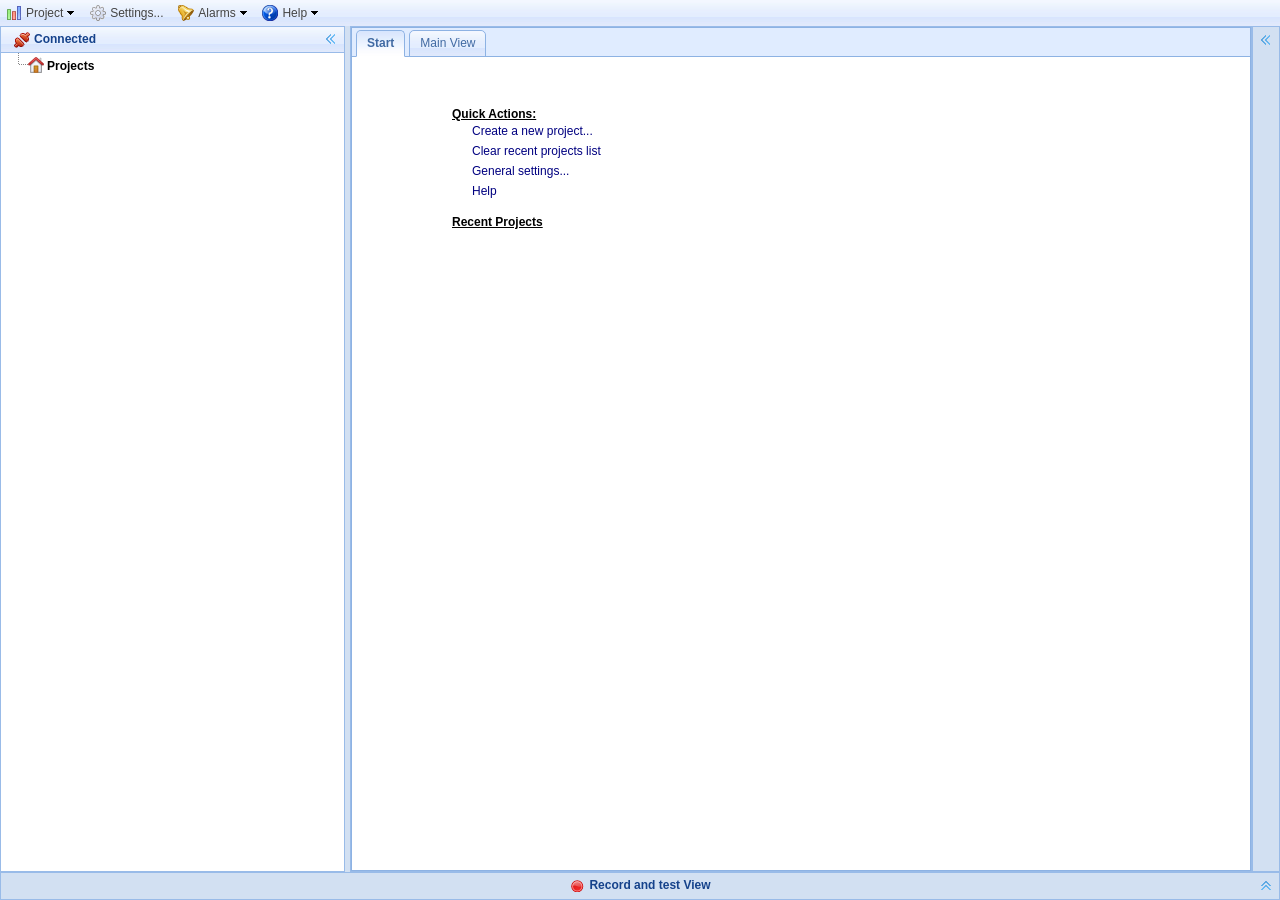
<file: rft_web/GUI/index.html>
<html>
<head>
<meta charset="UTF-8">
<title>Nanoware App</title>

<!-- Sets the basepath for the library if not in same directory -->
<script type="text/javascript">
  mxBasePath = './lib/mxGraph/src';
</script>

<!-- d3 js -->
<script src="lib/d3.min.js" type="text/javascript"></script>

<!-- JQuery base -->
<script src="lib/jquery/js/jquery-1.7.2.min.js" type="text/javascript"></script>
<script src="lib/jquery/js/jquery-ui.js" type="text/javascript"></script>
<script src="lib/jquery/js/datatables.min.js" type="text/javascript"></script>

<script src="lib/query_builder/query-builder.standalone.min.js" type="text/javascript"></script>
<link href="lib/query_builder/query-builder.default.min.css" rel="stylesheet" type="text/css" >

<!-- Datatables -->
<link href="css/datatable.css" rel="stylesheet" type="text/css" >
<link href="lib/jquery_easyui/jquery.dataTables.min.css" rel="stylesheet" type="text/css" >

<!-- jQuery EasyUI -->
<link rel="stylesheet" id="easyuiStyle" type="text/css" href="lib/jquery_easyui/themes/default/easyui.css">
<link rel="stylesheet" type="text/css" href="lib/jquery_easyui/icon.css">
<script type="text/javascript" src="lib/jquery_easyui/jquery.easyui.min.js"></script>

<!-- Redux 
<script src="https://unpkg.com/redux@latest/dist/redux.min.js"></script-->
<!-- common -->
<script src="js/util.js"></script>
<script src="js/database.js"></script>
<script src="js/nanoware.js"></script>
<script src="js/index.js"></script>
<script src="js/sensor.js"></script>
<script src="js/project.js"></script>
<script src="js/nanobrain.js"></script>
<script src="js/record.js"></script>
<script src="js/code.js"></script>

<!-- mxGraph -->
<script src="lib/mxGraph/mxClient.js"></script>
<script src="js/mxDraw.js"></script>
<script src="js/pipe.js"></script>
<script src="js/activePipe.js"></script>

<!-- tree -->
<link rel="stylesheet" href="lib/aimara/Aimara.css">
<script src="lib/aimara/Aimara.js"></script>


<!-- fancy tree -->
<script src="lib/fancytree/jquery.fancytree-all-deps.js"></script>
<link href="lib/fancytree/skin-xp/ui.fancytree.min.css" rel="stylesheet" type="text/css">


<!-- autocomplete widget -->
<link rel="stylesheet" href="lib/awesomplete/awesomplete.css">
<script src="lib/awesomplete/awesomplete.js"></script>


<!-- Gauge & graph libraries -->
<script src="lib/radial.js"></script>
<script src="lib/Chart.min.js"></script>
<!--script src="lib/accordiom.min.js"></script>-->

<!--<script src="randomgraph.js"></script>-->

<script src="lib/ace/ace.js" type="text/javascript" charset="utf-8"></script>

<!-- Include Ace-diff JS and CSS (using unpkg.com CDN in this case) -->
<script src="lib/ace_diff/ace-diff.min.js"></script>
<link href="lib/ace_diff/ace-diff.min.css" rel="stylesheet">
  
<!-- stylesheet -->
<link rel="stylesheet" href="css/style.css" type="text/css">
<link rel="stylesheet" href="css/custom.css" type="text/css">
<!-- Pretty checkbox/radio -->
<link rel="stylesheet" href="css/pretty-checkbox.css" type="text/css">

</head>

<body oncontextmenu="return false;">
    <div style="display: flex;flex-flow: column;height: 100%;">
        <!-- Top menu -->
        <div id="tt" class="panel-top">
            <a href="#" id="menuProject" class="easyui-menubutton" iconCls="icon-chart" menu='#mmProject'>Project</a>
            <div id="mmProject" style="width:150px;">
                <div iconCls="icon-add" onclick="NanoProject.new();">New Project...</div>
                <div iconCls="icon-no" onclick="NanoProject.close();">Close Project</div>
                <div iconCls="icon-graph-no" onclick="NanoProject.deleteChannels();">Clear View</div>
                <div iconCls="icon-import" onclick="$('#importFile').trigger('click');">Import Project...</div>
                <div iconCls="icon-trash" onclick="NanoProject.clear();">Delete Database...</div>
            </div>
            <a href="#" id="menuSetting" plain="true" onclick="onSettings()" class="easyui-linkbutton" iconCls="icon-config">Settings...</a>
            <a href="#" id="menuAlarm" class="easyui-menubutton" iconCls="icon-alarm" menu='#mmAlarm'>Alarms</a>
            <div id="mmAlarm" style="width:150px;">
                <div iconCls="icon-new" onclick="NanoAlarm.clear()">Clear Alarms Table</a></div>
            </div>
            <a href="#" id="menuHelp" class="easyui-menubutton" iconCls="icon-help" menu='#mmHelp'>Help</a>
            <div id="mmHelp" style="width:150px;">
                <div iconCls="icon-info" onclick="about()">About...</div>
                <div class="menu-sep"></div>
                <div iconCls="icon-web" onclick="openWebsite();">Web Site</div>
                <div iconCls="icon-facebook" onclick="openFacebook();">Facebook</div>
            </div>
        </div>
        <!-- End of top menu -->

        <!-- Panels Layout -->
        <div class="easyui-layout" style="width:100%;height:100%;display:none" id="panels">
            <!-- West panel -->
            <div region="west" split="true" title="Connected" style="width:350px;height:100%">
                <div id="projectsDiv">
                    <div style="margin-left: 10px">
                        <div id="projTree"></div>
                    </div>
                </div>
                <div id="projectExplorer">
                    <div title="Packages">
						<div id="tree" style="height:60%;overflow-y:scroll;margin-bottom:10px;">
						</div>
                        <fieldset class="inputs">
                            <input id="treeSearch" placeholder="Find..." autocomplete="off" style="width:200px; margin-right:20px;"><br><br>
                            <a href='#' class='easyui-linkbutton' onclick='NanoPkgs.sendPackage()' iconCls='icon-ok'>Submit</a>
                            <a href='#' class='easyui-linkbutton' onclick='NanoPkgs.reload()' iconCls='icon-reload'>Reload</a>
                        </fieldset>
					</div>
                </div>
				<br><br>
            </div> <!-- Close West panel -->
            <!-- East panel -->
            <div region="east" collapsed="true" split="true" title="&nbsp" style="width:500px;height:100%;" class="unselectable">
                <!-- Tabs -->
                <div id="tabs" class="easyui-tabs">
                    <!-- Code tab -->
					<div title="Code" style="display: flex; flex-flow: column; height: 100%;">
                        <div style="margin-left:20px;line-height:20px;flex: 0 1 auto;">
                            <div><b>Method: </b><span id="codeNavTitleMethod"></span></div>
                            <div><b>File: </b><span id="codeNavTitleFile"></span></div>
                            <div><b>Package: </b><span id="codeNavTitlePackage"></span></div>
                        </div>
                        <div style="flex: 0 1 auto;" class="panel-header codeHeader">
                            <a href='#' id='codeNavRevert' class='easyui-linkbutton' plain="true" title="Revert to original code" iconCls='icon-trash'></a>
                            <a href='#' id='codeNavSend' class='easyui-linkbutton' plain="true" title="Save & Run new code" iconCls='icon-save'></a>
                            <a href='#' id='codeNavDiff' class='easyui-linkbutton' plain="true" title="Show differences" iconCls='icon-eye'></a>
                            <a href='#' id='codeNavReload' class='easyui-linkbutton' plain="true" title="Reload code" iconCls='icon-reload'></a>
                            <a href="#" id="codeNavBack"  class="easyui-linkbutton" plain="true" title="Trace back" iconCls="icon-left"></a>
                            <a href="#" id="codeNavForward" class="easyui-linkbutton" plain="true" title="Trace forward" iconCls="icon-right"></a>
                            <!-- <a href="#" id="codeNavUp"  class="easyui-linkbutton" plain="true" iconCls="icon-up"></a> -->
                            <a href="#" id="codeNavDown" class="easyui-linkbutton" plain="true" title="Fetch complete file" iconCls="icon-doc"></a>
                        </div>
                        <div style="flex: 1 1 auto; width:100%; display:inline-block; position:relative;">
                            <div class="acediff" style="position:relative; top:0; right:0; bottom:0; left:0; height:100%;"></div>
                        </div>
                    </div>
                    <!-- Log tab -->
					<div title="Log">
                        <table id="logDg" title="Logs" class="easyui-datagrid"
							toolbar="#logTools" fitColumns="true" singleSelect="true">
							<thead>
								<tr>
                                    <th field="time" width="80">Time</th>
									<th field="log" width="180">Log</th>
								</tr>
							</thead>
						</table>
                        <div id="logTools">
							<a href="javascript:void(0)" class="easyui-linkbutton" iconCls="icon-trash" plain="true" onclick="codeEditor.clearLog()">Clear</a>
							<a href="javascript:void(0)" class="easyui-linkbutton" iconCls="icon-pause" plain="true" id="logPause" onclick="codeEditor.enableLog()">Pause</a>
						</div>
					</div>
                    <!-- Injects tab -->
					<div title="Injects">
						<table id="injectsDg" title="Injects" class="easyui-datagrid"
							toolbar="#injectTools" rownumbers="true" fitColumns="true" singleSelect="true">
							<thead>
								<tr>
									<th field="source" width="80">Source</th>
									<th field="name" width="80">Method</th>
									<th field="target" width="80">Target</th>
								</tr>
							</thead>
						</table>
						<div id="injectTools">
							<a href="#" class="easyui-linkbutton" iconCls="icon-reload" plain="true" onclick="codeEditor.reload()">Reload</a>
							<a href="#" class="easyui-linkbutton" iconCls="icon-user-add" plain="true" onclick="codeEditor.goto()">Goto Code</a>
							<a href="#" class="easyui-linkbutton" iconCls="icon-trash" plain="true" onclick="codeEditor.delete()">Delete</a>
						</div>
					</div>
					<!-- Sensors tab -->
                    <div title="Sensors">
                        <div id="sensorsDiv" style="margin: 10px"></div>
                    </div>
					<!-- Alarms tab -->
					<div title="Alarms">
						<table class="display cell-border" id="alarmTbl" align="left">
							<thead>
								<tr>
									<th width="60">Alarm ID</th>
									<th width="150">Channel</th>
									<th width="60">Alarm Severity</th>
									<th width="160">Alarm Data</th>
									<th width="120">Alarm Time</th>
								</tr>
							</thead>
							<tfoot>
								<tr>
									<th><input type="text" name="search_aid" value="Search Alarm ID" title="Search Alarm ID" class="search_init" /></th>
									<th><input type="text" name="search_name" value="Search Name" title="Search Name" class="search_init" /></th>
									<th><input type="text" name="search_severity" value="Search Severity" title="Search Severity" class="search_init" /></th>
									<th><input type="text" name="search_type" value="Search By Type" title="Search By Type" class="search_init" /></th>
									<th><input type="text" name="search_time" value="Search Time" title="Search Time" class="search_init" /></th>
								</tr>
							</tfoot>
						</table>
					</div>
                </div> <!-- Close Tabs -->
            </div> <!-- Close East panel -->
            <!-- Center panel -->
			<div region="center" style="overflow:hidden;">
			    <div id="mainTabs" class="easyui-tabs">
					<div title="Start" style="padding-top:50px; padding-left:100px">
						<div style="font-weight:bold"><u>Quick Actions:</u></div>
						<div style="padding-left:20px;"><a class="nicehref first after" href="javascript:void(0)" onclick="NanoProject.new();">Create a new project...</a></div>
						<div style="padding-left:20px;"><a class="nicehref first after" href="javascript:void(0)" onclick="NanoProject.clearRecent();">Clear recent projects list</a></div>
						<div style="padding-left:20px;"><a class="nicehref first after" href="javascript:void(0)" onclick="onSettings();">General settings...</a></div>
						<div style="padding-left:20px;"><a class="nicehref first after" href="javascript:void(0)" onclick="$.messager.alert('TODO','TODO!','info');">Help</a></div>
						<br>
						<div style="font-weight:bold"><u>Recent Projects</u></div>
						<div style="padding-left:20px;" id="recentProjects"></div>
					</div>
					<div title="Main View" style="overflow:hidden;">
						<div style="overflow:hidden;width:100%;height:100%">
							<div style="border-bottom: 1px solid navy; width: 100%;height:92px; padding: 3px">
								<div id="outlineContainer" style="float:left;overflow:hidden;width:160px;height:90px;background:white;z-index:10;border:2px solid lightgray;"></div>
								<div style="float:left;z-index:10;margin-left:5px;">
									<fieldset class="inputs">
										<input type="text" id="findMethod" autocomplete="off" placeholder="Search Method/Class"><br>
										<input type="text" id="findPipe" autocomplete="off" placeholder="Search Pipe">
									</fieldset>
								</div>
								<div class="toolbar" style="float:left;z-index:10;margin-left:5px;">
									<a href="#" id="mxBack"  class="easyui-linkbutton" plain="true" iconCls="icon-left"></a>
									<a href="#" id="mxForward" class="easyui-linkbutton" plain="true" iconCls="icon-right"></a>
									<a href="#" id="mxHome" class="easyui-linkbutton" plain="true" iconCls="icon-home"></a>
								</div>
								<div class="toolbar" style="float:left;margin-left:5px;padding: 9px;">
									<span><b>Project: </b></span><span id='projectTitle' style='margin:0 20 0 5;'></span>
									<span><b>View: </b></span><span id='viewType' style='margin:0 20 0 5;'>Main View</span>
									<span><b>Focus: </b></span><span id='focusType' style='margin:0 20 0 5;'></span>
								</div>
							</div>
							<div id="mx_holder" class="draw_holder"></div>
							<div id="loading_fade">Loading View...</div>
						</div>
					</div>
				</div>
            </div> <!-- Close Center panel -->
            <div region="south" split="true" collapsed="true" border="false" title="<center><span id='recorderTitle'>Record and test View</span></center>" style="width:100%;height:400px;background-color: #F9F9F9;overflow-y:hidden;">
                <div id="recTabs" class="easyui-tabs" style="background-color: #F9F9F9;overflow-y:hidden;border: 0px; width:500px; float:left">
					<div title="Constraints">
						<table class='td01 bold' style="background-color: #F9F9F9; width:100%">
							<tr><td style="width:40%">Number of records</td><td><input id="activityMaxRecords"></td></tr>
							<tr><td>Time in seconds</td><td><input id="activityMaxTime"></td></tr>
							<tr><td>Filters</td><td><input id="activityFilter" multiple="true" editable="false" valueField="id" textField="text" class="easyui-combobox" style="width:250px"></td></tr>
						</table>
					</div>
					<div title="Triggers">
						<table class='td01 p3'>
							<tr class='hdrb'><td colspan="2">Start Triggers</td></tr>
							<tr>
								<td class="bold" style="width:30%">Software Triggers</td>
								<td><input id="activitySoftTriggerSelect" multiple="true" editable="false" valueField="id" textField="text" class="easyui-combobox" style="width:300px"></td>
							</tr>
							<tr class="bold">
								<td>Channel</td>
								<td id="activityStartTrigger">None</td>
							</tr>
							<tr class='hdrb'><td colspan="2">Stop Triggers</td></tr>
							<tr class="bold">
								<td>Channel</td>
								<td id="activityStopTrigger">None</td>
							</tr>
						</table>
					</div>
					<div title="Watch">
						<table class='td01 p3'>
							<tr class='hdrb'><td>Software Triggers</td></tr>
							<tr><td><input id="activityWatchTrigger" multiple="true" editable="false" valueField="id" textField="text" class="easyui-combobox" style="width:300px"></td></tr>
							<tr class='hdrb'><td>Pipes</td></tr>
							<tr class='bold'><td id="activityPipes">None</td></tr>
						</table>
					</div>
					<div title="Black/White List">
						<table class='td01 p3'>
							<tr><td><select id="activityListType"><option value="None">Not in use</option><option value="White">White List</option><option value="Black">Black List</option></select></td></tr>
							<tr class='bold'><td id="activityList">None</td></tr>
						</table>
					</div>
					<div title="Test">
						<div style="margin:5px;">
							<div id="testTitle" class="panel-header" style="text-align:center; padding:5px; margin-bottom:5px; background-color: #ccc;"></div>
							<div id="testDiv" style="overflow-y:auto; height:50%;"></div>
							<a href="#" onclick="recordView.startTest();" class="easyui-linkbutton" iconCls="icon-ok" title="Start Test">Start Test</a>
						</div>
					</div>
				</div>
				<div>
					<table class='td01' style="width:50%;float:left;margin:2px;">
						<tr><td colspan="6">
							<fieldset class="inputs" style="float:left;">
								<input id="recordsSearch" placeholder="Filter Method..." autocomplete="off" style="width:200px;">
							</fieldset>
							<div class="pretty p-default p-curve" style="margin-left:20px; margin-top:8px;" title="Automatically scroll the records table while playing. Also both tables will scroll together">
							<input type="checkbox" id="displaySmartScroll"/>
							<div class="state p-primary-o">
								<label>Smart Scroll</label>
							</div>
						</div>
						<div class="pretty p-default p-curve" style="margin-left:10px; margin-top:8px;" title="Filter duplicate records.">
							<input type="checkbox" id="displayFilterDuplicates"/>
							<div class="state p-primary-o">
								<label>Filter Duplicates</label>
							</div>
						</div>
						<div class="pretty p-default p-curve" style="margin-left:10px; margin-top:8px;" title="Allow only one opened record row">
							<input type="checkbox" id="displaySingleRow"/>
							<div class="state p-primary-o">
								<label>Open Single Row</label>
							</div>
						</div>
						<div class="pretty p-default p-curve" style="margin-left:10px; margin-top:8px;" title="Focus the selected method in the graph">
							<input type="checkbox" id="displayFocusSelected"/>
							<div class="state p-primary-o">
								<label>Focus Selected Row</label>
							</div>
						</div>
						<div class="pretty p-default p-curve" style="margin-left:10px; margin-top:8px;" title="Record all methods, even if not in view">
							<input type="checkbox" id="displayRecordAll"/>
							<div class="state p-primary-o">
								<label>Record All</label>
							</div>
						</div>
						</td></tr>
						<tr><td colspan="6">
							<div style="text-align:center;">
								<a href="#" id="activityRestart" class="easyui-linkbutton" plain="true" disabled iconCls="icon-rewind" title="Rewind"></a>
								<a href="#" id="activityPrev" class="easyui-linkbutton" plain="true" disabled iconCls="icon-prev" title="Previous"></a>
								<!--<a href="#" id="activityReplay" class="easyui-linkbutton" plain="true" disabled iconCls="icon-replay" title="Replay"></a>-->
								<a href="#" id="activityPlay" class="easyui-linkbutton" plain="true" disabled iconCls="icon-play" title="Play"></a>
								<a href="#" id="activityNext" class="easyui-linkbutton" plain="true" disabled iconCls="icon-next" title="Next"></a>
								<a href="#" id="activityGotoTrigger" class="easyui-linkbutton" plain="true" disabled iconCls="icon-flag" title="Goto trigger"></a>
								<a href="#" id="activityGotoEnd" class="easyui-linkbutton" plain="true" disabled iconCls="icon-goto-end" title="Goto end"></a>
								
							</div>
						</td></tr>
						<tr style="text-align:center;"><td width="15%"><span id="activityIndexL" style="font-weight:bold;"></span></td>
							<td width="20%">
								<a href="#" id="activityStartL"  class="easyui-linkbutton" plain="true" disabled iconCls="icon-record" title="Start/Stop recording"></a>
								<a href="#" id="activityLoadL" class="easyui-linkbutton" plain="true" disabled iconCls="icon-folder" title="Open test"></a>
								<a href="#" id="activitySaveL" class="easyui-linkbutton" plain="true" disabled iconCls="icon-save" title="Save test"></a>
								<a href="#" id="activityCloseL"  class="easyui-linkbutton" plain="true" disabled iconCls="icon-no" title="Cancel recording"></a>
							</td>
							<td width="15%"><span id="activityTimeL" style="font-weight:bold;"></span></td>
							<td width="15%"><span id="activityIndexR" style="font-weight:bold;"></span></td>
							<td width="20%">
								<a href="#" id="activityStartR" class="easyui-linkbutton" plain="true" disabled iconCls="icon-record" title="Start/Stop recording"></a>
								<a href="#" id="activityLoadR" class="easyui-linkbutton" plain="true" disabled iconCls="icon-folder" title="Open test"></a>
								<a href="#" id="activitySaveR" class="easyui-linkbutton" plain="true" disabled iconCls="icon-save" title="Save test"></a>
								<a href="#" id="activityCloseR"  class="easyui-linkbutton" plain="true" disabled iconCls="icon-no" title="Cancel recording"></a>
							</td>
							<td width="15%"><span id="activityTimeR" style="font-weight:bold;"></span></td>
						</tr>
						<tr><td colspan="3">
							<div class="diffContainer">
								<div class="diffHdr">
									<div class="diffNum">#</div>
									<div class="diffHdrItem">Source</div>
									<div class="diffHdrItem">Method</div>
									<div class="diffHdrItem">Target</div>
								</div>
								<div class="diffContent" id="diffLeft"></div>
							</div>
							</td>
							<td colspan="3">
							<div class="diffContainer">
								<div class="diffHdr">
									<div class="diffNum">#</div>
									<div class="diffHdrItem">Source</div>
									<div class="diffHdrItem">Method</div>
									<div class="diffHdrItem">Target</div>
								</div>
								<div class="diffContent" id="diffRight"></div>
							</div>
						</td></tr>
					</table>
				</div>
				<div style="background-color: #F9F9F9; float:left;width:400px;margin:2px;border: 1px solid #ddd">
					<div id="globalsTree" style="height:60%;width:100%;overflow-y:scroll;">
					</div>
					<fieldset class="inputs" style="margin-left:10px;margin-bottom:5px;">
						<input id="globalsKey" placeholder="Key..." autocomplete="off" style="width:200px;margin-bottom:5px;">
						<input id="globalsValue" placeholder="Value..." autocomplete="off" style="width:200px;margin-bottom:5px;">
						<br>
						<a href='#' id='globalsAdd' class='easyui-linkbutton' iconCls='icon-ok'>Add</a>
						<a href='#' id='globalsDel' class='easyui-linkbutton' iconCls='icon-no'>Remove</a>
					</fieldset>
				</div>
            </div>
            <!-- General Dialog -->
            <div id="dialog" title="Dialog Title">
                <input type="text" class="hide" id="color">
                <div id="dlgContent"></div>
			</div>
			<!-- Diff Dialog -->
            <div id="diffDlg" title="Original Code">
                <div class="codeDiffContainer">
                </div>
            </div>
			<!-- General Dialog -->
            <div id="about" title="About...">
				Key: <span id="aboutKey"></span><br>
				License: <input id="aboutLic" size="30"> <a href='#' class='easyui-linkbutton' onclick='upgradeLicense()' iconCls='icon-ok'>Debug</a>
				<div style="margin-top: 50px"> Debug </div>
				<div>
					<input id="generateLic" size="30">
					<a href='#' class='easyui-linkbutton' onclick='debugGenerateLic()' iconCls='icon-ok'>Debug</a>
					<span id="generatedLic"></span>
				</div>
            </div>
            <!-- Project Dialog -->
            <div id="propDialog" title=" ">
                <div id="propGrid"></div>
            </div>
            <!-- Channel Dialog -->
            <div id="chDlg">
                <div id="chTabs" class="easyui-tabs">
                    <div title="Info" class="tab">
                        <div id="chInfoContent" style="-webkit-user-select: text"></div>
                    </div>
                    <div title="Check" class="tab">
                        <div id="chCheckContent"></div>
                        <a href='#' id='chAddCheck' class='easyui-linkbutton' iconCls='icon-add'>Add Check Condition</a>
                    </div>
                    <div title="Test" class="tab">
                        <div id="chTestContent"></div>
                        <a href='#' id='chAddTest' class='easyui-linkbutton' iconCls='icon-add'>Add Test Configuration</a>
                    </div>
                    <div title="Alerts" class="tab">
                        <div id="chAlertContent"></div>
                    </div>
                </div>
                <!--<a href='#' id='AddCheckParameter' class='easyui-linkbutton' onclick='debug()' iconCls='icon-add'>Add Check Condition</a>-->
            </div>
            <!-- Sensor Dialog -->
            <div id="sensorDlg" title="Sensor Title">
                <div id="sensorTabs" class="easyui-tabs">
                    <div title="Counter" class="tab">
                        <input type="checkbox" id="sensorCounterEnable">Enable
                    </div>
                    <div title="Gauge" class="tab">
                        <input type="checkbox" id="sensorGaugeEnable">Enable<br>
                        Gauge Minimum: <input id="sensorGaugeMin" type="text"/><br>
                        Gauge Maximum: <input id="sensorGaugeMax" type="text"/>
                    </div>
                    <div title="Graph" class="tab">
                        <input type="checkbox" id="sensorGraphEnable">Enable
                    </div>
                </div>
            </div>
            <!-- Popup Dialog -->
            <div id="popup" title="Dialog Title" style="padding:20px;">
                <div id="popupContent"></div>
			</div>
			<!-- Method view popup -->
			<div id="methodDialog" style="position:absolute; top:0; right:0; bottom:0; left:0; display:none">
				<div id="methodTitle" style="padding:5px; font-weight:bold;font-size:13px;background-color:#ccc;border: 1px solid navy;display: inline-block">TITLE</div>
				<div id="methodCode" style="z-index:100;position:absolute; top:24; right:0; bottom:0; left:0; border: 1px solid navy"></div>
			</div>
			<div id="consoleDialog" title="Debug Log">
				<div id="consoleTxt" style="height: 500px; white-space: pre;"></div><br>
				<a href="#" onclick='$("#consoleTxt").html("");' class="easyui-linkbutton" plain="false" iconCls="icon-trash" title="Delete">Delete</a>
			</div>
			<!-- Tests Dialog -->
            <div id="testsDlg" title="Records">
                <table id="testsDg" class="easyui-datagrid"
					toolbar="#testsDgTools" rownumbers="true" fitColumns="true" fit="true" singleSelect="true">
					<thead>
						<tr>
							<th field="name" width="100">Name</th>
							<th field="date" width="100">Date</th>
							<th field="length" width="100">Records</th>
						</tr>
					</thead>
				</table>
            </div>
			<div id="testsDgTools">
				<a href="#" onclick="recordView.deleteTest();" class="easyui-linkbutton" plain="true" iconCls="icon-no" title="Delete"></a>
				<!--<a href="#" onclick="recordView.compare();" class="easyui-linkbutton" plain="true" iconCls="icon-switch" title="Load"></a>-->
				<a href="#" onclick="recordView.loadTest();" class="easyui-linkbutton" plain="true" iconCls="icon-folder" title="Load"></a>
			</div>
			<!-- Add Trigger Dialog -->
            <div id="addTriggerDlg" title="Add Trigger" style="padding:20px;">
                
            </div>
            <div id="qBuilderPopup" title="Dialog Title" style="padding:20px;">
                <b>Condition:</b><br><div id="builder"></div>
                <b>Action:</b><br><div class='query-builder form-inline'><div class='rules-group-container'><input type='text' id='checkAction' size='80'></div></div>
                <b>Properties:</b><br><div class='query-builder form-inline'><div class='rules-group-container'>
                    <label><input type='checkbox' id='checkGlobal'> &nbsp; <b>Global check</b></label><br><br>
                    <label><input type='checkbox' id='checkDisabled'> &nbsp; <b>disable check</b></label>
                </div></div>
            </div>
            
        </div> <!-- Close Panels layout -->
        <div id="preload" style="display:none;">
        <input type="file" class="file" onchange="NanoProject.import(this);" accept=".nano" id="importFile"/>
        </div>
    </div>
    <div id="fade"></div>
</body>

</html>
</file>
<file: rft_web/GUI/css/datatable.css>
/*
 *  File:         demo_table.css
 *  CVS:          $Id$
 *  Description:  CSS descriptions for DataTables demo pages
 *  Author:       Allan Jardine
 *  Created:      Tue May 12 06:47:22 BST 2009
 *  Modified:     $Date$ by $Author$
 *  Language:     CSS
 *  Project:      DataTables
 *
 *  Copyright 2009 Allan Jardine. All Rights Reserved.
 *
 * ***************************************************************************
 * DESCRIPTION
 *
 * The styles given here are suitable for the demos that are used with the standard DataTables
 * distribution (see www.datatables.net). You will most likely wish to modify these styles to
 * meet the layout requirements of your site.
 *
 * Common issues:
 *   'full_numbers' pagination - I use an extra selector on the body tag to ensure that there is
 *     no conflict between the two pagination types. If you want to use full_numbers pagination
 *     ensure that you either have "example_alt_pagination" as a body class name, or better yet,
 *     modify that selector.
 *   Note that the path used for Images is relative. All images are by default located in
 *     ../images/ - relative to this CSS file.
 */

/* * * * * * * * * * * * * * * * * * * * * * * * * * * * * * * * * * * * *
 * DataTables features
 */

.dataTables_wrapper {
	position: relative;
	clear: both;
	zoom: 1; /* Feeling sorry for IE */
}

.dataTables_processing {
	position: absolute;
	top: 50%;
	left: 50%;
	width: 250px;
	height: 30px;
	margin-left: -125px;
	margin-top: -15px;
	padding: 14px 0 2px 0;
	border: 1px solid #ddd;
	text-align: center;
	color: #999;
	font-size: 14px;
	background-color: white;
}

.dataTables_length {
	/*width: 40%;*/
	float: left;
}

.dataTables_filter {
	width: 50%;
	float: right;
	text-align: right;
}

.dataTables_info {
	width: 60%;
	float: left;
}

.dataTables_paginate {
	float: right;
	text-align: right;
}

/* Pagination nested */
.paginate_disabled_previous, .paginate_enabled_previous,
.paginate_disabled_next, .paginate_enabled_next {
	height: 19px;
	float: left;
	cursor: pointer;
	*cursor: hand;
	color: #111 !important;
}
.paginate_disabled_previous:hover, .paginate_enabled_previous:hover,
.paginate_disabled_next:hover, .paginate_enabled_next:hover {
	text-decoration: none !important;
}
.paginate_disabled_previous:active, .paginate_enabled_previous:active,
.paginate_disabled_next:active, .paginate_enabled_next:active {
	outline: none;
}

.paginate_disabled_previous,
.paginate_disabled_next {
	color: #666 !important;
}
.paginate_disabled_previous, .paginate_enabled_previous {
	padding-left: 23px;
}
.paginate_disabled_next, .paginate_enabled_next {
	padding-right: 23px;
	margin-left: 10px;
}

.paginate_disabled_previous {
	background: url('../images/back_disabled.png') no-repeat top left;
}

.paginate_enabled_previous {
	background: url('../images/back_enabled.png') no-repeat top left;
}
.paginate_enabled_previous:hover {
	background: url('../images/back_enabled_hover.png') no-repeat top left;
}

.paginate_disabled_next {
	background: url('../images/forward_disabled.png') no-repeat top right;
}

.paginate_enabled_next {
	background: url('../images/forward_enabled.png') no-repeat top right;
}
.paginate_enabled_next:hover {
	background: url('../images/forward_enabled_hover.png') no-repeat top right;
}



/* * * * * * * * * * * * * * * * * * * * * * * * * * * * * * * * * * * * *
 * DataTables display
 */
table.display {
	margin: 0 auto;
	clear: both;
	width: 100%;
	
	/* Note Firefox 3.5 and before have a bug with border-collapse
	 * ( https://bugzilla.mozilla.org/show%5Fbug.cgi?id=155955 ) 
	 * border-spacing: 0; is one possible option. Conditional-css.com is
	 * useful for this kind of thing
	 *
	 * Further note IE 6/7 has problems when calculating widths with border width.
	 * It subtracts one px relative to the other browsers from the first column, and
	 * adds one to the end...
	 *
	 * If you want that effect I'd suggest setting a border-top/left on th/td's and 
	 * then filling in the gaps with other borders.
	 */
}

table.display thead th {
	padding: 3px 18px 3px 10px;
	border-bottom: 1px solid #AAA;
	font-weight: bold;
	cursor: pointer;
	* cursor: hand;
}

table.display tfoot th {
	padding: 3px 18px 3px 10px;
	border-top: 1px solid #AAA;
	font-weight: bold;
}

table.display tr.heading2 td {
	border-bottom: 1px solid #aaa;
}

table.display td {
	padding: 3px 10px;
}

table.display td.center {
	text-align: center;
}

table.display td {
	border-left: 1px solid #aaa;
}

/* * * * * * * * * * * * * * * * * * * * * * * * * * * * * * * * * * * * *
 * DataTables sorting
 */

.sorting_asc {
	background: url('../images/sort_asc.png') no-repeat center right;
}

.sorting_desc {
	background: url('../images/sort_desc.png') no-repeat center right;
}

.sorting {
	background: url('../images/sort_both.png') no-repeat center right;
}

.sorting_asc_disabled {
	background: url('../images/sort_asc_disabled.png') no-repeat center right;
}

.sorting_desc_disabled {
	background: url('../images/sort_desc_disabled.png') no-repeat center right;
}
 
th:active {
	outline: none;
}




/* * * * * * * * * * * * * * * * * * * * * * * * * * * * * * * * * * * * *
 * DataTables row classes
 */
table.display tr.odd.gradeA {
	background-color: #ddffdd;
}

table.display tr.even.gradeA {
	background-color: #eeffee;
}

table.display tr.odd.gradeC {
	background-color: #ddddff;
}

table.display tr.even.gradeC {
	background-color: #eeeeff;
}

table.display tr.odd.gradeX {
	background-color: #ffdddd;
}

table.display tr.even.gradeX {
	background-color: #ffeeee;
}

table.display tr.odd.gradeU {
	background-color: #ddd;
}

table.display tr.even.gradeU {
	background-color: #eee;
}


tr.odd {
	background-color: #F2F4FF;
}

tr.even {
	background-color: white;
}





/* * * * * * * * * * * * * * * * * * * * * * * * * * * * * * * * * * * * *
 * Misc
 */
.dataTables_scroll {
	clear: both;
}

.dataTables_scrollBody {
	*margin-top: -1px;
	-webkit-overflow-scrolling: touch;
}

.alarm_page, .alarm_info{float:left;position:relative;}
.alarm_page {width: 15%}
.alarm_info {width: 35%}
.right_align{text-align: right;}
.no_wrap{white-space: nowrap;}
.tbl_edit{text-align: right}
.top, .bottom {
	padding: 15px;
	background-color: #F5F5F5;
	border: 1px solid #CCCCCC;
}

.top .dataTables_info {
	float: none;
}

.clear {
	clear: both;
}

.dataTables_empty {
	text-align: center;
}

.display input{
	font-size: 12px;
}

tfoot input {
	margin: 0.5em 0;
	width: 100%;
	color: #444;
}

tfoot input.search_init {
	color: #999;
}

td.group {
	background-color: #d1cfd0;
	border-bottom: 2px solid #A19B9E;
	border-top: 2px solid #A19B9E;
}

td.details {
	background-color: #d1cfd0;
	border: 2px solid #A19B9E;
}


.example_alt_pagination div.dataTables_info {
	width: 40%;
}

.paging_full_numbers {
	width: 400px;
	height: 22px;
	line-height: 22px;
}

.paging_full_numbers a:active {
	outline: none
}

.paging_full_numbers a:hover {
	text-decoration: none;
}

.paging_full_numbers a.paginate_button,
 	.paging_full_numbers a.paginate_active {
	border: 1px solid #aaa;
	-webkit-border-radius: 5px;
	-moz-border-radius: 5px;
	padding: 2px 5px;
	margin: 0 3px;
	cursor: pointer;
	*cursor: hand;
	color: #333 !important;
}

.paging_full_numbers a.paginate_button {
	background-color: #ddd;
}

.paging_full_numbers a.paginate_button:hover {
	background-color: #ccc;
	text-decoration: none !important;
}

.paging_full_numbers a.paginate_active {
	background-color: #99B3FF;
}

table.display tr.even.row_selected td {
	background-color: #B0BED9;
}

table.display tr.odd.row_selected td {
	background-color: #9FAFD1;
}


/*
 * Sorting classes for columns
 */
/* For the standard odd/even */
tr.odd td.sorting_1 {
	background-color: #E6E8FF;
}

tr.odd td.sorting_2 {
	background-color: #DADCFF;
}

tr.odd td.sorting_3 {
	background-color: #E0E2FF;
}

tr.even td.sorting_1 {
	background-color: #F5F5F5;
}

tr.even td.sorting_2 {
	background-color: #F2F3FF;
}

tr.even td.sorting_3 {
	background-color: #F9F9FF;
}


/* For the Conditional-CSS grading rows */
/*
 	Colour calculations (based off the main row colours)
  Level 1:
		dd > c4
		ee > d5
	Level 2:
	  dd > d1
	  ee > e2
 */
tr.odd.gradeA td.sorting_1 {
	background-color: #c4ffc4;
}

tr.odd.gradeA td.sorting_2 {
	background-color: #d1ffd1;
}

tr.odd.gradeA td.sorting_3 {
	background-color: #d1ffd1;
}

tr.even.gradeA td.sorting_1 {
	background-color: #d5ffd5;
}

tr.even.gradeA td.sorting_2 {
	background-color: #e2ffe2;
}

tr.even.gradeA td.sorting_3 {
	background-color: #e2ffe2;
}

tr.odd.gradeC td.sorting_1 {
	background-color: #c4c4ff;
}

tr.odd.gradeC td.sorting_2 {
	background-color: #d1d1ff;
}

tr.odd.gradeC td.sorting_3 {
	background-color: #d1d1ff;
}

tr.even.gradeC td.sorting_1 {
	background-color: #d5d5ff;
}

tr.even.gradeC td.sorting_2 {
	background-color: #e2e2ff;
}

tr.even.gradeC td.sorting_3 {
	background-color: #e2e2ff;
}

tr.odd.gradeX td.sorting_1 {
	background-color: #ffc4c4;
}

tr.odd.gradeX td.sorting_2 {
	background-color: #ffd1d1;
}

tr.odd.gradeX td.sorting_3 {
	background-color: #ffd1d1;
}

tr.even.gradeX td.sorting_1 {
	background-color: #ffd5d5;
}

tr.even.gradeX td.sorting_2 {
	background-color: #ffe2e2;
}

tr.even.gradeX td.sorting_3 {
	background-color: #ffe2e2;
}

tr.odd.gradeU td.sorting_1 {
	background-color: #c4c4c4;
}

tr.odd.gradeU td.sorting_2 {
	background-color: #d1d1d1;
}

tr.odd.gradeU td.sorting_3 {
	background-color: #d1d1d1;
}

tr.even.gradeU td.sorting_1 {
	background-color: #d5d5d5;
}

tr.even.gradeU td.sorting_2 {
	background-color: #e2e2e2;
}

tr.even.gradeU td.sorting_3 {
	background-color: #e2e2e2;
}


/*
 * Row highlighting example
 */
.ex_highlight #example tbody tr.even:hover, #example tbody tr.even td.highlighted {
	background-color: #ECFFB3;
}

.ex_highlight #example tbody tr.odd:hover, #example tbody tr.odd td.highlighted {
	background-color: #E6FF99;
}

.ex_highlight_row #example tr.even:hover {
	background-color: #ECFFB3;
}

.ex_highlight_row #example tr.even:hover td.sorting_1 {
	background-color: #DDFF75;
}

.ex_highlight_row #example tr.even:hover td.sorting_2 {
	background-color: #E7FF9E;
}

.ex_highlight_row #example tr.even:hover td.sorting_3 {
	background-color: #E2FF89;
}

.ex_highlight_row #example tr.odd:hover {
	background-color: #E6FF99;
}

.ex_highlight_row #example tr.odd:hover td.sorting_1 {
	background-color: #D6FF5C;
}

.ex_highlight_row #example tr.odd:hover td.sorting_2 {
	background-color: #E0FF84;
}

.ex_highlight_row #example tr.odd:hover td.sorting_3 {
	background-color: #DBFF70;
}


/*
 * KeyTable
 */
table.KeyTable td {
	border: 3px solid transparent;
}

table.KeyTable td.focus {
	border: 3px solid #3366FF;
}

table.display tr.gradeA {
	background-color: #eeffee;
}

table.display tr.gradeC {
	background-color: #ddddff;
}

table.display tr.gradeX {
	background-color: #ffdddd;
}

table.display tr.gradeU {
	background-color: #ddd;
}

div.box {
	height: 100px;
	padding: 10px;
	overflow: auto;
	border: 1px solid #8080FF;
	background-color: #E5E5FF;
}
</file>
<file: rft_web/GUI/lib/jquery_easyui/themes/default/easyui.css>
.tagbox {
  cursor: text;
}
.tagbox .textbox-text {
  float: left;
}
.tagbox-label {
  position: relative;
  display: block;
  margin: 4px 0 0 4px;
  padding: 0 20px 1px 4px;
  float: left;
  vertical-align: top;
  text-decoration: none;
  -moz-border-radius: 4px 4px 4px 4px;
  -webkit-border-radius: 4px 4px 4px 4px;
  border-radius: 4px 4px 4px 4px;
  background: #e7efff;
  color: #404040;
}
.tagbox-remove {
  background: url('images/tagbox_icons.png') no-repeat -16px center;
  position: absolute;
  display: block;
  width: 16px;
  height: 16px;
  right: 2px;
  top: 50%;
  margin-top: -8px;
  opacity: 0.6;
  filter: alpha(opacity=60);
}
.tagbox-remove:hover {
  opacity: 1;
  filter: alpha(opacity=100);
}

.accordion{
	background:#fff;
	overflow:hidden;
}
.accordion .accordion-header{
	background:#E0ECFF;
	border-top-width:0;
	cursor:pointer;
}
.accordion .accordion-header .panel-title{
	font-weight:normal;
}
.accordion .accordion-header-selected .panel-title{
	font-weight:bold;
}
.accordion-noborder .accordion-header{
	border-width:0 0 1px;
}
.accordion-noborder .accordion-body{
	border-width:0px;
}
.accordion-collapse{
	background:url('images/accordion_collapse.png') no-repeat;
}
.accordion-expand{
	background:url('images/accordion_expand.png') no-repeat;
}
.calendar{
	background:#fff;
	border:1px solid #A4BED4;
	padding:1px;
	overflow:hidden;
}
.calendar-noborder{
	border:0px;
}
.calendar-header{
	position:relative;
	background:#E0ECFF;
	font-size:12px;
	height:22px;
}
.calendar-title{
	text-align:center;
	height:22px;
}
.calendar-title span{
	position:relative;
	top:2px;
	line-height:12px;
	display:inline-block;
	padding:3px;
	cursor:pointer;
	-moz-border-radius:4px;
	-webkit-border-radius:4px;
}
.calendar-prevmonth,.calendar-nextmonth,.calendar-prevyear,.calendar-nextyear{
	position:absolute;
	top:4px;
	width:14px;
	height:14px;
	line-height:12px;
	cursor:pointer;
	font-size:1px;
	-moz-border-radius:4px;
	-webkit-border-radius:4px;
}
.calendar-prevmonth{
	left:20px;
	background:url('images/calendar_prevmonth.gif') no-repeat 3px 2px;
}
.calendar-nextmonth{
	right:20px;
	background:url('images/calendar_nextmonth.gif') no-repeat 3px 2px;
}
.calendar-prevyear{
	left:3px;
	background:url('images/calendar_prevyear.gif') no-repeat 1px 2px;
}
.calendar-nextyear{
	right:3px;
	background:url('images/calendar_nextyear.gif') no-repeat 1px 2px;
}
.calendar-body{
	font-size:12px;
	position:relative;
}
.calendar-body table{
	width:100%;
	height:100%;
	border:1px solid #eee;
	font-size:12px;
}
.calendar-body th,.calendar-body td{
	text-align:center;
}
.calendar-body th{
	background:#fafafa;
	color:#888;
}
.calendar-day{
	color:#222;
	cursor:pointer;
	border:1px solid #fff;
	-moz-border-radius:4px;
	-webkit-border-radius:4px;
}
.calendar-sunday{
	color:#CC2222;
}
.calendar-saturday{
	color:#00ee00;
}
.calendar-today{
	color:#0000ff;
}
.calendar-other-month{
	opacity:0.3;
	filter:alpha(opacity=30);
}
.calendar-hover{
	border:1px solid red;
}
.calendar-selected{
	background:#FBEC88;
	border:1px solid red;
}
.calendar-nav-hover{
	background-color:#FBEC88;
}


.calendar-menu{
	position:absolute;
	top:0px;
	left:0px;
	width:180px;
	height:150px;
	padding:5px;
	font-size:12px;
	background:#fafafa;
	opacity:0.8;
	filter:alpha(opacity=80);
	display:none;
	overflow:hidden;
}
.calendar-menu-year-inner{
	text-align:center;
	padding-bottom:5px;
}
.calendar-menu-year{
	width:40px;
	text-align:center;
	border:1px solid #ccc;
	padding:2px;
	font-weight:bold;
}
.calendar-menu-prev,.calendar-menu-next{
	display:inline-block;
	width:21px;
	height:21px;
	vertical-align:top;
	cursor:pointer;
}
.calendar-menu-prev{
	margin-right:10px;
	background:url('images/calendar_prevyear.gif') no-repeat 5px 6px;
}	
.calendar-menu-next{
	margin-left:10px;
	background:url('images/calendar_nextyear.gif') no-repeat 5px 6px;
}
.calendar-menu-hover{
	background-color:#FBEC88;
}
.calendar-menu-month-inner table{
	width:100%;
	height:100%;
}
.calendar-menu-month{
	text-align:center;
	cursor:pointer;
	border:1px solid #fafafa;
	font-weight:bold;
	color:#666;
	-moz-border-radius:4px;
	-webkit-border-radius:4px;
}
.combo{
	display:inline-block;
	white-space:nowrap;
	font-size:12px;
	margin:0;
	padding:0;
	border:1px solid #A4BED4;
	background:#fff;
}
.combo-text{
	font-size:12px;
	border:0px;
	line-height:20px;
	height:20px;
	padding:0px;
	*height:18px;
	*line-height:18px;
	_height:18px;
	_line-height:18px;
}
.combo-arrow{
	background:#E0ECF9 url('images/combo_arrow.gif') no-repeat 3px 4px;
	width:18px;
	height:20px;
	overflow:hidden;
	display:inline-block;
	vertical-align:top;
	cursor:pointer;
	opacity:0.6;
	filter:alpha(opacity=60);
}
.combo-arrow-hover{
	opacity:1.0;
	filter:alpha(opacity=100);
}
.combo-panel{
	background:#fff;
	overflow:auto;
}
.combobox-item{
	padding:2px;
	font-size:12px;
	padding:3px;
	padding-right:0px;
}
.combobox-item-hover{
	background:#fafafa;
}
.combobox-item-selected{
	background:#FBEC88;
}.datagrid .panel-body{
	overflow:hidden;
}
.datagrid-wrap{
	position:relative;
}
.datagrid-view{
	position:relative;
	overflow:hidden;
}
.datagrid-view1{
	position:absolute;
	overflow:hidden;
	left:0px;
	top:0px;
}
.datagrid-view2{
	position:absolute;
	overflow:hidden;
	left:210px;
	top:0px;
}
.datagrid-mask{
	position:absolute;
	left:0;
	top:0;
	background:#ccc;
	opacity:0.3;
	filter:alpha(opacity=30);
	display:none;
}
.datagrid-mask-msg{
	position:absolute;
	left:100px;
	top:50px;
	width:auto;
	height:16px;
	padding:12px 5px 10px 30px;
	background:#fff url('images/pagination_loading.gif') no-repeat scroll 5px 10px;
	border:2px solid #6593CF;
	color:#222;
	display:none;
}
.datagrid-sort-desc .datagrid-sort-icon{
	padding:2px 13px 3px 0px;
	background:url('images/datagrid_sort_desc.gif') no-repeat center center;
}
.datagrid-sort-asc .datagrid-sort-icon{
	padding:2px 13px 3px 0px;
	background:url('images/datagrid_sort_asc.gif') no-repeat center center;
}
.datagrid-toolbar{
	height:28px;
	background:#efefef;
	padding:1px 2px;
	border-bottom:1px solid #ccc;
}
.datagrid-btn-separator{
	float:left;
	height:24px;
	border-left:1px solid #ccc;
	border-right:1px solid #fff;
	margin:2px 1px;
}
.datagrid-pager{
	background:#efefef;
	border-top:1px solid #ccc;
	position:relative;
}

.datagrid-header{
	overflow:hidden;
	background:#fafafa url('images/datagrid_header_bg.gif') repeat-x left bottom;
	border-bottom:1px solid #ccc;
	cursor:default;
}
.datagrid-header-inner{
	float:left;
	width:10000px;
}
.datagrid-header td{
	border-right:1px dotted #ccc;
	font-size:12px;
	font-weight:normal;
	background:#123 url('images/datagrid_header_bg.gif') repeat-x left bottom;
	border-bottom:1px dotted #ccc;
	border-top:1px dotted #fff;
}
.datagrid-header td.datagrid-header-over{
	background:#EBF3FD;
}
.datagrid-header .datagrid-cell{
	margin:0;
	padding:3px 4px;
	white-space:nowrap;
	word-wrap:normal;
	overflow:hidden;
	text-align:center;
}
.datagrid-header .datagrid-cell-group{
	margin:0;
	padding:4px 2px 4px 4px;
	white-space:nowrap;
	word-wrap:normal;
	overflow:hidden;
	text-align:center;
}
.datagrid-header-rownumber{
	width:25px;
	text-align:center;
	margin:0px;
	padding:3px 0px;
}
.datagrid-td-rownumber{
	background:#fafafa url('images/datagrid_header_bg.gif') repeat-x left bottom;
}
.datagrid-cell-rownumber{
	width:25px;
	text-align:center;
	margin:0px;
	padding:3px 0px;
	color:#000;
}
.datagrid-body{
	margin:0;
	padding:0;
	overflow:auto;
	zoom:1;
}
.datagrid-view1 .datagrid-body-inner{
	padding-bottom:20px;
}
.datagrid-view1 .datagrid-body{
	overflow:hidden;
}
.datagrid-footer{
	overflow:hidden;
}
.datagrid-footer-inner{
	border-top:1px solid #ccc;
	width:10000px;
	float:left;
}
.datagrid-body td,.datagrid-footer td{
	font-size:12px;
	border-right:1px dotted #ccc;
	border-bottom:1px dotted #ccc;
	overflow:hidden;
	padding:0;
	margin:0;
}
.datagrid-body .datagrid-cell,.datagrid-footer .datagrid-cell{
	overflow:hidden;
	margin:0;
	padding:0px 4px;
	white-space:nowrap;
	word-wrap:normal;
	height:18px;
	line-height:18px;
}
.datagrid-row-editing .datagrid-cell{
	height:auto;
}
.datagrid-header-check{
	padding:3px 6px;
}
.datagrid-cell-check{
	padding:3px 6px;
	font-size:1px;
	overflow:hidden;
}
.datagrid-header-check input{
	margin:0;
	padding:0;
	width:15px;
	height:15px;
}
.datagrid-cell-check input{
	margin:0;
	padding:0;
	width:15px;
	height:15px;
}
.datagrid-row{
	height:25px;
}
.datagrid-row-collapse{
	background:url('images/datagrid_row_collapse.gif') no-repeat center center;
}
.datagrid-row-expand{
	background:url('images/datagrid_row_expand.gif') no-repeat center center;
}
.datagrid-row-alt{
	background:#EEEEFF;
}
.datagrid-row-over{
	background:#D0E5F5;
	cursor:default;
}
.datagrid-row-selected{
	background:#FBEC88;
}
.datagrid-resize-proxy{
	position:absolute;
	width:1px;
	top:0;
	height:10000px;
	background:red;
	cursor:e-resize;
	display:none;
}
.datagrid-body .datagrid-editable{
	padding:0;
}
.datagrid-body .datagrid-editable table{
	width:100%;
	height:100%;
}
.datagrid-body .datagrid-editable td{
	border:0;
	padding:0;
}
.datagrid-body .datagrid-editable .datagrid-editable-input{
	width:100%;
	font-size:12px;
	border:1px solid #A4BED4;
	padding:3px 2px;
}
.datebox .combo-arrow{
	background:url('images/datebox_arrow.png') no-repeat center center;
}
.datebox-calendar-inner{
	height:180px;
}
.datebox-button{
	height:18px;
	padding:2px 5px;
	font-size:12px;
	background-color:#fafafa;
	text-align:center;
}
.datebox-current,.datebox-close{
	float:left;
	color:#888;
	text-decoration:none;
	font-weight:bold;
}
.datebox-close{
	float:right;
}
.datebox-ok{
	color:#888;
	text-decoration:none;
	font-weight:bold;
}
.datebox-button-hover{
	color:#A4BED4;
}
.dialog-content{
	overflow:auto;
}
.dialog-toolbar{
	background:#fafafa;
	padding:2px 5px;
	border-bottom:1px solid #eee;
}
.dialog-tool-separator{
	float:left;
	height:24px;
	border-left:1px solid #ccc;
	border-right:1px solid #fff;
	margin:2px 1px;
}
.dialog-button{
	border-top:1px solid #eee;
	background:#fafafa;
	padding:5px 5px;
	text-align:right;
}
.dialog-button .l-btn{
	margin-left:5px;
}.layout{
	position:relative;
	overflow:hidden;
	margin:0;
	padding:0;
}
.layout-panel{
	position:absolute;
	overflow:hidden;
}
.layout-panel-east,.layout-panel-west{
	z-index:2;
}
.layout-panel-north,.layout-panel-south{
	z-index:3;
}
.layout-button-up {
  background: url('images/layout_arrows.png') no-repeat -16px -16px;
}
.layout-button-down {
  background: url('images/layout_arrows.png') no-repeat -16px 0;
}
.layout-button-left {
  background: url('images/layout_arrows.png') no-repeat 0 0;
}
.layout-button-right {
  background: url('images/layout_arrows.png') no-repeat 0 -16px;
}
.layout-expand{
	position:absolute;
	padding:0px 5px;
	padding:0px;
	background:#D2E0F2;
	font-size:1px;
	cursor:pointer;
	z-index:1;
}
.layout-expand .panel-header{
	background:transparent;
	border-bottom-width:0px;
}
.layout-expand .panel-header .panel-tool{
	top: 5px;
}
.layout-expand .panel-body{
	overflow:hidden;
}
.layout-expand-over{
	background:#E1F0F2;
}
.layout-body{
	overflow:auto;
	background:#fff;
}
.layout-split-proxy-h{
	position:absolute;
	width:5px;
	background:#ccc;
	font-size:1px;
	cursor:e-resize;
	display:none;
	z-index:5;
}
.layout-split-proxy-v{
	position:absolute;
	height:5px;
	background:#ccc;
	font-size:1px;
	cursor:n-resize;
	display:none;
	z-index:5;
}
.layout-split-north{
	border-bottom:5px solid #D2E0F2;
}
.layout-split-south{
	border-top:5px solid #D2E0F2;
}
.layout-split-east{
	border-left:5px solid #D2E0F2;
}
.layout-split-west{
	border-right:5px solid #D2E0F2;
}
.layout-mask{
	position:absolute;
	background:#fafafa;
	filter:alpha(opacity=10);
	opacity:0.10;
	z-index:4;
}

a.l-btn{
	color:#444;
	background:url('images/button_a_bg.gif') no-repeat top right;
	font-size:12px;
	text-decoration:none;
	display:inline-block;
	zoom:1;
	height:24px;
	padding-right:18px;
	cursor:pointer;
	outline:none;
}
a.l-btn-plain{
	background:transparent;
	padding-right:5px;
	border:1px solid transparent;
	_border:0px solid #efefef;
	_padding:1px 6px 1px 1px;
}

a.l-btn-disabled{
	color:#000;
	opacity:0.5;
	filter:alpha(opacity=50);
	cursor:default;
}
a.l-btn span.l-btn-left{
	display:inline-block;
	background:url('images/button_span_bg.gif') no-repeat top left;
	padding:4px 0px 4px 18px;
	line-height:16px;
	height:16px;
}
a.l-btn-plain span.l-btn-left{
	background:transparent;
	padding-left:5px;
}

a.l-btn span span.l-btn-text{
	display:inline-block;
	height:16px;
	line-height:16px;
	padding:0px;
}
a.l-btn span span span.l-btn-empty{
	display:inline-block;
	padding:0px;
	width:16px;
}
a:hover.l-btn{
	background-position: bottom right;
	outline:none;
}
a:hover.l-btn span.l-btn-left{
	background-position: bottom left;
}

a:hover.l-btn-plain{
	border:1px solid #7eabcd;
	background:url('images/button_plain_hover.png') repeat-x left bottom;
	_padding:0px 5px 0px 0px;
	-moz-border-radius:3px;
	-webkit-border-radius: 3px;
}
a:hover.l-btn-disabled{
	background-position:top right;
}
a:hover.l-btn-disabled span.l-btn-left{
	background-position:top left;
}
/*
a.l-btn .l-btn-focus{
	outline:#0000FF dotted thin;
}
*/
.menu{
	position:absolute;
	background:#f0f0f0 url('images/menu.gif') repeat-y;
	margin:0;
	padding:2px;
	border:1px solid #ccc;
	overflow:hidden;
}
.menu-item{
	position:relative;
	margin:0;
	padding:0;
	height:22px;
	line-height:20px;
	overflow:hidden;
	font-size:12px;
	cursor:pointer;
	border:1px solid transparent;
	_border:1px solid #f0f0f0;
}
.menu-text{
	position:absolute;
	left:28px;
	top:0px;
}
.menu-icon{
	position:absolute;
	width:16px;
	height:16px;
	top:3px;
	left:2px;
}
.menu-rightarrow{
	position: absolute;
	width:4px;
	height:7px;
	top:7px;
	right:5px;
	background:url('images/menu_rightarrow.png') no-repeat;
}
.menu-sep{
	margin:3px 0px 3px 24px;
	line-height:2px;
	font-size:2px;
	background:url('images/menu_sep.png') repeat-x;
}
.menu-active{
	border:1px solid #7eabcd;
	background:#fafafa;
	-moz-border-radius:3px;
	-webkit-border-radius: 3px;
}
.menu-shadow{
	position:absolute;
	background:#ddd;
	-moz-border-radius:5px;
	-webkit-border-radius: 5px;
	-moz-box-shadow: 2px 2px 3px rgba(0, 0, 0, 0.2);
	-webkit-box-shadow: 2px 2px 3px rgba(0, 0, 0, 0.2);
	filter: progid:DXImageTransform.Microsoft.Blur(pixelRadius=2,MakeShadow=false,ShadowOpacity=0.2);
}
.menu-item-disabled{
	opacity:0.5;
	filter:alpha(opacity=50);
	cursor:default;
}
.menu-active-disabled{
	border-color:#d3d3d3;
}

.m-btn-downarrow{
	display:inline-block;
	width:12px;
	line-height:14px;
	*line-height:15px;
	background:url('images/menu_downarrow.png') no-repeat 4px center;
}

a.m-btn-active{
	background-position: bottom right;
}
a.m-btn-active span.l-btn-left{
	background-position: bottom left;
}
a.m-btn-plain-active{
	background:transparent;
	border:1px solid #7eabcd;
	_padding:0px 5px 0px 0px;
	-moz-border-radius:3px;
	-webkit-border-radius: 3px;
}
.messager-body{
	padding:5px 10px;
}
.messager-button{
	text-align:center;
	padding-top:10px;
}
.messager-icon{
	float:left;
	width:47px;
	height:35px;
}
.messager-error{
	background:url('images/messager_error.gif') no-repeat scroll left top;
}
.messager-info{
	background:url('images/messager_info.gif') no-repeat scroll left top;
}
.messager-question{
	background:url('images/messager_question.gif') no-repeat scroll left top;
}
.messager-warning{
	background:url('images/messager_warning.gif') no-repeat scroll left top;
}
.messager-input{
	width: 262px;
	border:1px solid #ccc;
}
.messager-progress{
	padding:10px;
}
.messager-p-msg{
	margin-bottom:5px;
}.pagination{
	zoom:1;
}
.pagination table{
	float:left;
	height:30px;
}
.pagination-btn-separator{
	float:left;
	height:24px;
	border-left:1px solid #ccc;
	border-right:1px solid #fff;
	margin:3px 1px;
}
.pagination-num{
	border:1px solid #ccc;
	margin:0 2px;
}
.pagination-page-list{
	margin:0px 6px;
}
.pagination-info{
	float:right;
	padding-right:6px;
	padding-top:8px;
	font-size:12px;
}
.pagination span{
	font-size:12px;
}
.pagination-first{
	background:url('images/pagination_first.gif') no-repeat;
}
.pagination-prev{
	background:url('images/pagination_prev.gif') no-repeat;
}
.pagination-next{
	background:url('images/pagination_next.gif') no-repeat;
}
.pagination-last{
	background:url('images/pagination_last.gif') no-repeat;
}
.pagination-load{
	background:url('images/pagination_load.png') no-repeat;
}
.pagination-loading{
	background:url('images/pagination_loading.gif') no-repeat;
}
.panel{
	overflow:hidden;
	font-size:12px;
}
.panel-header{
	padding:5px;
	line-height:15px;
	color:#15428b;
	font-weight:bold;
	font-size:12px;
	background:url('images/panel_title.png') repeat-x;
	position:relative;
	border:1px solid #99BBE8;
}
.panel-top{
	background:url('images/panel_title.png') repeat-x;
}
.panel-title{
	background:url('images/blank.gif') no-repeat;
}
.panel-header-noborder{
	border-width:0px;
	border-bottom:1px solid #99BBE8;
}
.panel-body{
	overflow:auto;
	border:1px solid #99BBE8;
	border-top-width:0px;
}
.panel-body-noheader{
	border-top-width:1px;
}
.panel-body-noborder{
	border-width:0px;
}
.panel-with-icon{
	padding-left:18px;
}
.panel-icon{
	position:absolute;
	left:5px;
	top:4px;
	width:16px;
	height:16px;
}

.panel-tool{
	position:absolute;
	right:5px;
	top:4px;
}
.panel-tool a{
	display:inline-block;
	width:16px;
	height:16px;
	opacity:0.6;
	filter:alpha(opacity=60);
	margin-left:2px;
}
.panel-tool a:hover{
	opacity:1;
	filter:alpha(opacity=100);
}
.panel-tool-close{
	background:url('images/panel_tools.png') no-repeat -16px 0px;
}
.panel-tool-min{
	background:url('images/panel_tools.png') no-repeat 0px 0px;
}
.panel-tool-max{
	background:url('images/panel_tools.png') no-repeat 0px -16px;
}
.panel-tool-restore{
	background:url('images/panel_tools.png') no-repeat -16px -16px;
}
.panel-tool-collapse {
  background: url('images/panel_tools.png') no-repeat -32px 0;
}
.panel-tool-expand {
  background: url('images/panel_tools.png') no-repeat -32px -16px;
}
.panel-loading{
	padding:11px 0px 10px 30px;
	background:url('images/panel_loading.gif') no-repeat 10px 10px;
}
.panel-noscroll{
	overflow:hidden;
}
.progressbar{
	border:1px solid #99BBE8;
	border-radius:5px;
	overflow:hidden;
}
.progressbar-text{
	text-align:center;
	color:#15428b;
	position:absolute;
}
.progressbar-value{
	background-color:#FF8D40;
	border-radius:5px;
	border-top-right-radius:0px;
	border-bottom-right-radius:0px;
	width:0;
}
.propertygrid .datagrid-view1 .datagrid-body,.propertygrid .datagrid-group{
	background:#E0ECFF;
}
.propertygrid .datagrid-group{
	height:21px;
	overflow:hidden;
}
.propertygrid .datagrid-view1 .datagrid-body td{
	border-color:#E0ECFF;
}
.propertygrid .datagrid-view1 .datagrid-row-over,.propertygrid .datagrid-view1 .datagrid-row-selected{
	background:#E0ECFF;
}
.propertygrid .datagrid-group span{
	color:#416AA3;
	font-weight:bold;
	padding-left:4px;
}
.propertygrid .datagrid-row-collapse,.propertygrid .datagrid-row-expand{
	background-position:3px center;
}.searchbox{
	display:inline-block;
	white-space:nowrap;
	font-size:12px;
	margin:0;
	padding:0;
	border:1px solid #A4BED4;
	background:#fff;
}
.searchbox-text{
	font-size:12px;
	border:0px;
	line-height:20px;
	height:20px;
	padding:0px;
	*height:18px;
	*line-height:18px;
	_height:18px;
	_line-height:18px;
}
.searchbox-button{
	background:url('images/searchbox_button.png') no-repeat center center;
	width:18px;
	height:20px;
	overflow:hidden;
	display:inline-block;
	vertical-align:top;
	cursor:pointer;
	opacity:0.6;
	filter:alpha(opacity=60);
}
.searchbox-button-hover{
	opacity:1.0;
	filter:alpha(opacity=100);
}
.searchbox-prompt{
	font-size:12px;
	color:#ccc;
}
.searchbox a.l-btn-plain{
	background-color:#E0ECF9;
	height:20px;
	border:0;
	padding:0 6px 0 0;
	vertical-align:top;
}
.searchbox a.l-btn .l-btn-left{
	padding:2px 0 2px 2px;
}
.searchbox a.l-btn-plain:hover{
	-moz-border-radius:0px;
	-webkit-border-radius: 0px;
	border:0;
	padding:0 6px 0 0;
}
.searchbox a.m-btn-plain-active{
	-moz-border-radius:0px;
	-webkit-border-radius: 0px;
}.slider{
}
.slider-disabled{
	opacity:0.5;
	filter:alpha(opacity=50);
}
.slider-h{
	height:22px;
}
.slider-v{
	width:22px;
}
.slider-inner{
	position:relative;
	height:6px;
	top:7px;
	border:1px solid #99BBE8;
	background:#fafafa;
	border-radius:3px;
}
.slider-handle{
	position:absolute;
	display:block;
	outline:none;
	width:20px;
	height:20px;
	top:-7px;
	margin-left:-10px;
	background:url('images/slider_handle.png') no-repeat;
}
.slider-tip{
	position:absolute;
	display:inline-block;
	line-height:12px;
	white-space:nowrap;
	top:-22px;
}
.slider-rule{
	position:relative;
	top:15px;
}
.slider-rule span{
	position:absolute;
	display:inline-block;
	font-size:0;
	height:5px;
	border-left:1px solid #999;
}
.slider-rulelabel{
	position:relative;
	top:20px;
}
.slider-rulelabel span{
	position:absolute;
	display:inline-block;
	color:#999;
}
.slider-v .slider-inner{
	width:6px;
	left:7px;
	top:0;
	float:left;
}
.slider-v .slider-handle{
	left:3px;
	margin-top:-10px;
}
.slider-v .slider-tip{
	left:-10px;
	margin-top:-6px;
}
.slider-v .slider-rule{
	float:left;
	top:0;
	left:16px;
}
.slider-v .slider-rule span{
	width:5px;
	height:'auto';
	border-left:0;
	border-top:1px solid #999;
}
.slider-v .slider-rulelabel{
	float:left;
	top:0;
	left:23px;
}
.spinner{
	display:inline-block;
	white-space:nowrap;
	font-size:12px;
	margin:0;
	padding:0;
	border:1px solid #A4BED4;
}
.spinner-text{
	font-size:12px;
	border:0px;
	line-height:20px;
	height:20px;
	padding:0px;
	*height:18px;
	*line-height:18px;
	_height:18px;
	_line-height:18px;
}
.spinner-arrow{
	display:inline-block;
	vertical-align:top;
	margin:0;
	padding:0;
}
.spinner-arrow-up,.spinner-arrow-down{
	display:block;
	background:#E0ECF9 url('images/spinner_arrow_up.gif') no-repeat 5px 2px;
	font-size:1px;
	width:18px;
	height:10px;
}
.spinner-arrow-down{
	background:#E0ECF9 url('images/spinner_arrow_down.gif') no-repeat 5px 3px;
}
.spinner-arrow-hover{
	background-color:#ECF9F9;
}.s-btn-downarrow{
	display:inline-block;
	width:16px;
	line-height:14px;
	*line-height:15px;
	background:url('images/menu_downarrow.png') no-repeat 9px center;
}

a.s-btn-active{
	background-position: bottom right;
}
a.s-btn-active span.l-btn-left{
	background-position: bottom left;
}
a.s-btn-active .s-btn-downarrow{
	background:url('images/menu_split_downarrow.png') no-repeat 4px -19px;
}
a:hover.l-btn .s-btn-downarrow{
	background:url('images/menu_split_downarrow.png') no-repeat 4px -19px;
}

a.s-btn-plain-active{
	background:transparent;
	border:1px solid #7eabcd;
	_padding:0px 5px 0px 0px;
	-moz-border-radius:3px;
	-webkit-border-radius: 3px;
}
a.s-btn-plain-active .s-btn-downarrow{
	background:url('images/menu_split_downarrow.png') no-repeat 4px -19px;
}.tabs-container{
	overflow:hidden;
	background:#fff;
}
.tabs-header{
	border:1px solid #8DB2E3;
	background:#E0ECFF;
	border-bottom:0px;
	position:relative;
	overflow:hidden;
	padding:0px;
	padding-top:2px;
	overflow:hidden;
}
.tabs-header-noborder{
	border:0px;
}
.tabs-header-plain{
	border:0px;
	background:transparent;
}
.tabs-scroller-left{
	position:absolute;
	left:0px;
	top:-1px;
	width:18px;
	height:28px!important;
	height:30px;
	border:1px solid #8DB2E3;
	font-size:1px;
	display:none;
	cursor:pointer;
	background:#E0ECFF url('images/tabs_leftarrow.png') no-repeat 1px 5px;
}
.tabs-scroller-right{
	position:absolute;
	right:0;
	top:-1px;
	width:18px;
	height:28px!important;
	height:30px;
	border:1px solid #8DB2E3;
	font-size:1px;
	display:none;
	cursor:pointer;
	background:#E0ECFF url('images/tabs_rightarrow.png') no-repeat 2px 5px;
}
.tabs-tool{
	position:absolute;
	top:0px;
	border-bottom:1px solid #8DB2E3;
	padding:1px;
	background:#E0ECFF;
	overflow:hidden;
}
.tabs-header-plain .tabs-scroller-left{
	top:2px;
	height:25px!important;
	height:27px;
}
.tabs-header-plain .tabs-scroller-right{
	top:2px;
	height:25px!important;
	height:27px;
}
.tabs-header-plain .tabs-tool{
	top:2px;
	padding-top:0;
}
.tabs-scroller-over{
	background-color:#ECF9F9;
}
.tabs-wrap{
	position:relative;
	left:0px;
	overflow:hidden;
	width:100%;
	margin:0px;
	padding:0px;
}
.tabs-scrolling{
	margin-left:18px;
	margin-right:18px;
}
.tabs{
	list-style-type:none;
	height:26px;
	margin:0px;
	padding:0px;
	padding-left:4px;
	font-size:12px;
	width:5000px;
	border-bottom:1px solid #8DB2E3;
}
.tabs li{
	float:left;
	display:inline-block;
	margin-right:4px;
	margin-bottom:-1px;
	padding:0;
	position:relative;
	border:1px solid #8DB2E3;
	-moz-border-radius-topleft:5px;
	-moz-border-radius-topright:5px;
	-webkit-border-top-left-radius:5px;
	-webkit-border-top-right-radius:5px;
}
.tabs li a.tabs-inner{
	display:inline-block;
	text-decoration:none;
	color:#416AA3;
	background:url('images/tabs_enabled.png') repeat-x left top;
	margin:0px;
	padding:0px 10px;
	height:25px;
	line-height:25px;
	text-align:center;
	white-space:nowrap;
	-moz-border-radius-topleft:5px;
	-moz-border-radius-topright:5px;
	-webkit-border-top-left-radius:5px;
	-webkit-border-top-right-radius:5px;
}
.tabs li a.tabs-inner:hover{
	background:url('images/tabs_active.png') repeat-x left bottom;
}
.tabs li.tabs-selected{
	border:1px solid #8DB2E3;
	border-bottom:1px solid #fff;
}
.tabs li.tabs-selected a.tabs-inner{
	color:#416AA3;
	font-weight:bold;
	background:#fff;
	background:#7eabcd url('images/tabs_active.png') repeat-x left bottom;
	outline: none;
}
.tabs li.tabs-selected a:hover.tabs-inner{
	cursor:default;
	pointer:default;
}
.tabs-p-tool{
	position:absolute;
	right:16px;
	top:7px;
	display:block;
}
.tabs-p-tool a{
	display:inline-block;
	font-size:1px;
	width:12px;
	height:12px;
	opacity:0.6;
	filter:alpha(opacity=60);
}
.tabs-p-tool a:hover{
	opacity:1;
	filter:alpha(opacity=100);
	cursor:hand;
	cursor:pointer;
	background-color:#8DB2E3;
}
.tabs-with-icon{
	padding-left:18px;
}
.tabs-icon{
	position:absolute;
	width:16px;
	height:16px;
	left:10px;
	top:5px;
}
.tabs-closable{
	padding-right:8px;
}
.tabs li a.tabs-close{
	position:absolute;
	font-size:1px;
	display:block;
	padding:0px;
	width:11px;
	height:11px;
	top:7px;
	right:5px;
	opacity:0.6;
	filter:alpha(opacity=60);
	background:url('images/tabs_close.gif') no-repeat 2px 2px;
}
.tabs li a:hover.tabs-close{
	opacity:1;
	filter:alpha(opacity=100);
	cursor:hand;
	cursor:pointer;
	background-color:#8DB2E3;
}


.tabs-panels{
	margin:0px;
	padding:0px;
	border:1px solid #8DB2E3;
	border-top:0px;
	overflow:hidden;
}
.tabs-panels-noborder{
	border:0px;
}
.tree{
	font-size:12px;
	margin:0;
	padding:0;
	list-style-type:none;
}
.tree li{
	white-space:nowrap;
}
.tree li ul{
	list-style-type:none;
	margin:0;
	padding:0;
}
.tree-node{
	height:18px;
	white-space:nowrap;
	cursor:pointer;
}
.tree-indent{
	display:inline-block;
	width:16px;
	height:18px;
	vertical-align:middle;
}
.tree-hit{
	cursor:pointer;
}
.tree-expanded{
	display:inline-block;
	width:16px;
	height:18px;
	vertical-align:middle;
	background:url('images/tree_arrows.gif') no-repeat -18px 0px;
}
.tree-expanded-hover{
	background:url('images/tree_arrows.gif') no-repeat -50px 0px;
}
.tree-collapsed{
	display:inline-block;
	width:16px;
	height:18px;
	vertical-align:middle;
	background:url('images/tree_arrows.gif') no-repeat 0px 0px;
}
.tree-collapsed-hover{
	background:url('images/tree_arrows.gif') no-repeat -32px 0px;
}
.tree-lines .tree-expanded{
	background:url('images/tree_elbow.png') no-repeat -36px -54px;
}
.tree-lines .tree-collapsed{
	background:url('images/tree_elbow.png') no-repeat 0px -36px;
}
.tree-lines .tree-node-last .tree-expanded{
	background:url('images/tree_elbow.png') no-repeat -18px 0px;
}
.tree-lines .tree-node-last .tree-collapsed{
	background:url('images/tree_elbow.png') no-repeat -36px -36px;
}
.tree-lines .tree-root-first .tree-expanded{
	background:url('images/tree_elbow.png') no-repeat -18px -54px;
}
.tree-lines .tree-root-first .tree-collapsed{
	background:url('images/tree_elbow.png') no-repeat -18px -36px;
}
.tree-lines .tree-root-one .tree-expanded{
	background:url('images/tree_elbow.png') no-repeat 0px -18px;
}
.tree-lines .tree-root-one .tree-collapsed{
	background:url('images/tree_elbow.png') no-repeat 0px -72px;
}
.tree-line{
	background:url('images/tree_elbow.png') no-repeat 0px -54px;
}
.tree-join{
	background:url('images/tree_elbow.png') no-repeat -18px -18px;
}
.tree-joinbottom{
	background:url('images/tree_elbow.png') no-repeat 0px 0px;
}
.tree-folder{
	display:inline-block;
	background:url('images/tree_folder.gif') no-repeat;
	width:16px;
	height:18px;
	vertical-align:middle;
}
.tree-folder-open{
	background:url('images/tree_folder_open.gif') no-repeat;
}
.tree-file{
	display:inline-block;
	background:url('images/tree_file.gif') no-repeat;
	width:16px;
	height:18px;
	vertical-align:middle;
}
.tree-loading{
	background:url('images/tree_loading.gif') no-repeat;
}
.tree-title{
	display:inline-block;
	text-decoration:none;
	vertical-align:middle;
	padding:1px 2px 1px 2px;
	white-space:nowrap;
}

.tree-node-hover{
	background:#fafafa;
}
.tree-node-selected{
	background:#FBEC88;
}
.tree-checkbox{
	display:inline-block;
	width:16px;
	height:18px;
	vertical-align:middle;
}
.tree-checkbox0{
	background:url('images/tree_checkbox_0.gif') no-repeat;
}
.tree-checkbox1{
	background:url('images/tree_checkbox_1.gif') no-repeat;
}
.tree-checkbox2{
	background:url('images/tree_checkbox_2.gif') no-repeat;
}
.tree-node-proxy{
	font-size:12px;
	padding:1px 2px 1px 18px;
	background:#fafafa;
	border:1px solid #ccc;
	z-index:9900000;
}
.tree-dnd-yes{
	background:url('images/tree_dnd_yes.png') no-repeat 0 center;
}
.tree-dnd-no{
	background:url('images/tree_dnd_no.png') no-repeat 0 center;
}
.tree-node-top{
	border-top:1px dotted red;
}
.tree-node-bottom{
	border-bottom:1px dotted red;
}
.tree-node-append .tree-title{
	border:1px dotted red;
}
.tree-editor{
	border:1px solid #ccc;
	font-size:12px;
	line-height:16px;
	width:80px;
	position:absolute;
	top:0;
}
.validatebox-invalid{
	background:#FFFFEE url('images/validatebox_warning.png') no-repeat right 1px;
}
.validatebox-tip{
	position:absolute;
	width:200px;
	height:auto;
	display:none;
	z-index:9900000;
}
.validatebox-tip-content{
	display:inline-block;
	position:absolute;
	top:0px;
	left:10px;
	padding:3px 5px;
	border:1px solid #CC9933;
	background:#FFFFCC;
	z-index:9900001;
	font-size:12px;
}
.validatebox-tip-pointer{
	background:url('images/validatebox_pointer.gif') no-repeat left top;
	display:inline-block;
	width:10px;
	height:19px;
	position:absolute;
	left:1px;
	top:0px;
	z-index:9900002;
}
.window {
	font-size:12px;
	position:absolute;
	overflow:hidden;
	background:transparent url('images/panel_title.png');
	padding:5px;
	border:1px solid #99BBE8;
	border-radius:5px;
	-moz-border-radius:5px;
	-webkit-border-radius: 5px;
    user-select: none;
    -moz-user-select: none;
    -khtml-user-select: none;
    -webkit-user-select: none;
    -o-user-select: none;
}
.window-shadow{
	position:absolute;
	background:#ddd;
	border-radius:5px;
	-moz-border-radius:5px;
	-webkit-border-radius: 5px;
	-moz-box-shadow: 2px 2px 3px rgba(0, 0, 0, 0.2);
	-webkit-box-shadow: 2px 2px 3px rgba(0, 0, 0, 0.2);
	filter: progid:DXImageTransform.Microsoft.Blur(pixelRadius=2,MakeShadow=false,ShadowOpacity=0.2);
}
.window .window-header{
	background:transparent;
	padding:2px 0px 4px 0px;
}
.window .window-body{
	background:#fff;
	border:1px solid #99BBE8;
	border-top-width:0px;
}
.window .window-body-noheader{
	border-top-width:1px;
}
.window .window-header .panel-icon{
	left:1px;
	top:1px;
}
.window .window-header .panel-with-icon{
	padding-left:18px;
}
.window .window-header .panel-tool{
	top:0px;
	right:1px;
}
.window-proxy{
	position:absolute;
	overflow:hidden;
	border:1px dashed #15428b;
}
.window-proxy-mask{
	position:absolute;
	background:#fafafa;
	filter:alpha(opacity=10);
	opacity:0.10;
}	
.window-mask{
	position:absolute;
	left:0;
	top:0;
	width:100%;
	height:100%;
	filter:alpha(opacity=40);
	opacity:0.40;
	background:#ccc;
	font-size:1px;
	*zoom:1;
	overflow:hidden;
}
</file>
<file: rft_web/GUI/lib/jquery_easyui/icon.css>
.icon-blank{ background:url('../../images/blank.gif') no-repeat; }
.icon-edit{ background:url('../../images/pencil.png') no-repeat; }
.icon-add{ background:url('../../images/add.png') no-repeat; }
.icon-delete{ background:url('../../images/delete.png') no-repeat; }
.icon-save{ background:url('../../images/Save.gif') no-repeat; }
.icon-folder{ background:url('../../images/folder.png') no-repeat; }
.icon-cut{ background:url('../../images/cut.png') no-repeat; }
.icon-ok{ background:url('../../images/ok.png') no-repeat; }
.icon-no{ background:url('../../images/no.png') no-repeat; }
.icon-cancel{ background:url('../../images/cancel.png') no-repeat; }
.icon-reload{ background:url('../../images/Refresh.gif') no-repeat; }
.icon-search{ background:url('../../images/search.png') no-repeat; }
.icon-print{ background:url('../../images/print.png') no-repeat; }
.icon-help{ background:url('../../images/help.png') no-repeat; }
.icon-undo{ background:url('../../images/undo.png') no-repeat; }
.icon-redo{ background:url('../../images/redo.png') no-repeat; }
.icon-back{ background:url('../../images/back.png') no-repeat; }
.icon-tip{ background:url('../../images/tip.png') no-repeat; }
.icon-mini-add{ background:url('../../images/mini_add.png') no-repeat 2px 2px; }
.icon-mini-edit{ background:url('../../images/mini_edit.png') no-repeat 2px 2px; }
.icon-mini-refresh{ background:url('../../images/mini_refresh.png') no-repeat 3px 2px; }
.icon-inventory{ background:url('../../images/History16.gif') no-repeat; }
.icon-exit{ background:url('../../images/exit.png') no-repeat; }
.icon-config{ background:url('../../images/Config.gif') no-repeat; }
.icon-doc{ background:url('../../images/doc.png') no-repeat; }
.icon-new{ background:url('../../images/new.png') no-repeat; }
.icon-info{ background:url('../../images/Info.gif') no-repeat; }
.icon-web{ background:url('../../images/Web.gif') no-repeat; }
.icon-facebook{ background:url('../../images/facebook_16.png') no-repeat; }
.icon-user{ background:url('../../images/user.gif') no-repeat; }
.icon-user-add{ background:url('../../images/user_add.gif') no-repeat; }
.icon-user-del{ background:url('../../images/user_del.gif') no-repeat; }
.icon-db{ background:url('../../images/Database.gif') no-repeat; }
.icon-app{ background:url('../../images/app.gif') no-repeat; }
.icon-import{ background:url('../../images/import.png') no-repeat; }
.icon-export{ background:url('../../images/export.png') no-repeat; }
.icon-cloud{ background:url('../../images/cloud_blue.png') no-repeat; }
.icon-group{ background:url('../../images/group.png') no-repeat; }
.icon-user-cloud{ background:url('../../images/user_cloud.png') no-repeat; }
.icon-fullscreen{ background:url('../../images/full_screen.png') no-repeat; }
.icon-trash{ background:url('../../images/Trash.gif') no-repeat; }
.icon-map{ background:url('../../images/map.png') no-repeat; }
.icon-zoom-in{ background:url('../../images/ZoomIn.gif') no-repeat; }
.icon-zoom-out{ background:url('../../images/ZoomOut.gif') no-repeat; }
.icon-center{ background:url('../../images/Center.gif') no-repeat; }
.icon-graph{ background:url('../../images/graph.gif') no-repeat; }
.icon-graph-no{ background:url('../../images/map_delete.png') no-repeat; }
.icon-web-search{ background:url('../../images/map_magnify.png') no-repeat; }
.icon-show-branch{ background:url('../../images/map_go.png') no-repeat; }
.icon-place{ background:url('../../images/map_add.png') no-repeat; }
.icon-remove{ background:url('../../images/map_delete.png') no-repeat; }
.icon-move{ background:url('../../images/move.gif') no-repeat; }
.icon-chart{ background:url('../../images/Chart.gif') no-repeat; }
.icon-alarm{ background:url('../../images/bell.png') no-repeat; }
.icon-tree{ background:url('../../images/tree.png') no-repeat; }
.icon-left{ background:url('../../images/left.gif') no-repeat; }
.icon-right{ background:url('../../images/right.gif') no-repeat; }
.icon-up{ background:url('../../images/up.gif') no-repeat; }
.icon-down{ background:url('../../images/down.gif') no-repeat; }
.icon-home{ background:url('../../images/Home.gif') no-repeat; }
.icon-switch{ background:url('../../images/arrow_switch.png') no-repeat; }

.icon-record{ background:url('../../images/stop.png') no-repeat; }
.icon-stop{ background:url('../../images/stop.gif') no-repeat; }
.icon-play{ background:url('../../images/play.gif') no-repeat; }
.icon-pause{ background:url('../../images/pause.gif') no-repeat; }
.icon-next{ background:url('../../images/next.gif') no-repeat; }
.icon-prev{ background:url('../../images/previous.gif') no-repeat; }
.icon-rewind{ background:url('../../images/rewind.gif') no-repeat; }
.icon-goto-end{ background:url('../../images/goto_end.gif') no-repeat; }
.icon-replay{ background:url('../../images/replay.gif') no-repeat; }
.icon-eye{ background:url('../../images/eye.png') no-repeat; }
.icon-flag{ background:url('../../images/Flag.gif') no-repeat; }

.icon-connect{ background:url('../../images/connect.png') no-repeat; }
.icon-disconnect{ background:url('../../images/disconnect.png') no-repeat; }

.icon-clock{ background:url('../../images/clock.png') no-repeat; }
</file>
<file: rft_web/GUI/lib/aimara/Aimara.css>
ul.tree, ul.tree ul {
	list-style-type: none;
	background: url(vline.png) repeat-y;
	margin: 0;
	padding: 0;
	padding-left: 7px;
	-webkit-user-select: none;
	-moz-user-select: none;
	-ms-user-select: none;
	cursor: default;
}

li.last {
	background-image: 'url("css/lastnode.png")';
	background-repeat: no-repeat;
}

ul.tree ul {
	padding-left: 7px;
}

ul.tree li {
	margin: 0;
	padding: 0 12px;
	line-height: 22px;
	background: url(node.png) no-repeat;
}

ul.tree li.last {
	background: #fff url(lastnode.png) no-repeat;
}

img.exp_col {
	position: relative;
	margin-top: 4px;
	margin-left: -20px;
	vertical-align: sub;
}

img.exp_col_empty {
	position: absolute;
	margin-top: 4px;
	margin-left: -20px;
	vertical-align: sub;
	width: 16px;
}

img.icon_tree {
	vertical-align: middle;
	padding-left: 3px;
	margin-top: -3px;
}

a.node {
	padding: 2px;
}

span.node a {
	padding-left: 3px;
}

span.node {
	margin-left: -1px;
	padding-right: 3px;

	padding-top: 4px;
	padding-bottom: 4px;
}

span.node:hover {
	margin-left: -1px;
	padding-right: 3px;
	padding-top: 4px;
	padding-bottom: 4px;
	background-color: #DCEDFF;
	border-radius: 2px;
}

span.node_selected {
	margin-left: -2px;
	padding-right: 3px;

	padding-top: 4px;
	padding-bottom: 4px;
	background-color: #CEFFCE;
	border: 1px solid #8AE88A;
	border-radius: 2px;
}

span.node_selected a {
	padding-left: 3px;
}

.treeMenu,.sub-menu {
  margin: 0;
  padding: 0;
	font: 10px Verdana, sans-serif;
}

.treeMenu,
.sub-menu {
  list-style: none;
  background: #000;
}
.sub-menu {
  background: #F1F1F1;
}
.treeMenu a {
  text-decoration: none;
  display: inline-block;
  padding: 8px;
}

.treeMenu span {
  position: absolute;
	width: 100%;
	height: 100%;
}

.treeMenu div {
  position: absolute;
	right: 4px;
	top: 0px;
	padding: 8px;
}

.treeMenu .menu_img {
	vertical-align: middle;
}

.treeMenu img {
  text-decoration: none;
  display: inline-block;
	vertical-align: sub;
  padding-left: 5px;
}
.treeMenu li {
  position: relative;
}

.treeMenu li:hover {
    background: aquamarine;
    cursor: pointer;
}

.treeMenu li.title {
    font-weight: bold;
    text-align: center;
}
.treeMenu li.title:hover {
    background-color: transparent;
    cursor: default;
}

.sub-menu li:hover {
  background: aquamarine;
}
.treeMenu li:hover > .sub-menu {
  display: block;
}

.treeMenu {
	width: 150px;
	position: absolute;
	background: #F1F1F1;
	-webkit-user-select: none; /* Chrome/Safari */
	-moz-user-select: none; /* Firefox */
	-ms-user-select: none; /* IE10+ */
	cursor: default;
	box-shadow: 2px 2px 3px #BDBDBD;
    z-index:100;
}


.sub-menu {
  display: none;
  position: absolute;
  min-width: 150px;
	box-shadow: 2px 2px 3px #BDBDBD;
    z-index:99;
}

.treeMenu .sub-menu {
  top: 0;
  left: 100%;
}
</file>
<file: rft_web/GUI/lib/awesomplete/awesomplete.css>
.awesomplete [hidden] {
    display: none;
}

.awesomplete .visually-hidden {
    position: absolute;
    clip: rect(0, 0, 0, 0);
}

.awesomplete {
    display: inline-block;
    position: relative;
}

.awesomplete > input {
    display: block;
}

.awesomplete > ul {
    position: absolute;
    left: 0;
    z-index: 1;
    min-width: 100%;
    box-sizing: border-box;
    list-style: none;
    padding: 0;
    margin: 0;
    background: #fff;
    /*height: 300px;*/
    padding:2px;
    overflow: auto;
}

.awesomplete > ul:empty {
    display: none;
}

.awesomplete > ul {
	border-radius: .3em;
	margin: .2em 0 0;
	background: hsla(0,0%,100%,.9);
	/*background: linear-gradient(to bottom right, red, hsla(0,0%,100%,.8));*/
	/*border: 1px solid rgba(0,0,0,.3);*/
	box-shadow: .05em .2em .6em rgba(0,0,0,.2);
	text-shadow: none;
}

.select-custom {
  background: url('images/combo_arrow.gif') no-repeat center;
  position: absolute;
  display: block;
  width: 16px;
  height: 16px;
  right: 8px;
  top: 40%;
  margin-top: -8px;
  opacity: 0.6;
  filter: alpha(opacity=60);
}

@supports (transform: scale(0)) {
	.awesomplete > ul {
		transition: .3s cubic-bezier(.4,.2,.5,1.4);
		transform-origin: 1.43em -.43em;
	}
	
	.awesomplete > ul[hidden],
	.awesomplete > ul:empty {
		opacity: 0;
		transform: scale(0);
		display: block;
		transition-timing-function: ease;
	}
}

	/* Pointer */
	.awesomplete > ul:before {
		content: "";
		position: absolute;
		top: -.43em;
		left: 1em;
		width: 0; height: 0;
		padding: .4em;
		background: white;
		border: inherit;
		border-right: 0;
		border-bottom: 0;
		-webkit-transform: rotate(45deg);
		transform: rotate(45deg);
	}

	.awesomplete > ul > li {
		position: relative;
		padding: .2em .5em;
		cursor: pointer;
	}
	
	.awesomplete > ul > li:hover {
		background: hsl(200, 40%, 80%);
		color: black;
	}
	
	.awesomplete > ul > li[aria-selected="true"] {
		background: hsl(205, 40%, 40%);
		color: white;
	}
	
		.awesomplete mark {
			background: hsl(65, 100%, 50%);
		}
		
		.awesomplete li:hover mark {
			background: hsl(68, 100%, 41%);
		}
		
		.awesomplete li[aria-selected="true"] mark {
			background: hsl(86, 100%, 21%);
			color: inherit;
		}
</file>
<file: rft_web/GUI/css/style.css>
body {
  font-family: "Helvetica Neue", Helvetica, Arial, sans-serif;
  font-size: 0.8em;
}

/* link colors */
.link { stroke-opacity: .2; transition: stroke-opacity 300ms;}
.linkFocus { stroke-opacity: 0.5; transition: stroke-opacity 300ms;}
.link, .linkFocus {
  fill: none;
  stroke-width: 5px;
  stroke: #000;
}
.link:hover, .linkFocus:hover {
  stroke-opacity: .5;
}

/* nodes colors */
.nodeChkTst {
  stroke: #000;
  stroke-opacity: .5;
}
.nodeChkTst:hover {
  stroke-width: 2;
}

.nodeNormal {
  fill: navy;
  stroke: #ccc;
  stroke-opacity: .2;
}

.hide {display:none}
.show {}

.itemTbl {background-color: #F1F1F1; border-collapse: collapse; border: 1px #CCC solid; text-align: center; min-width: 80px}
.itemTbl td {border: 1px #BBB solid; padding: 3px; text-align: left;}
.itemTbl tr:first-child td {text-align: center; font-weight: bold;}

.checkRow, .testRow { width: 95%; border: 1px solid navy; margin-bottom: 10px; }
.checkRowWrapper { margin: 10px; }
.checkTxt, .testTxt { resize:none; width:100%; height:100%; }
.tab { overflow:auto; padding:5px; }

.rLed, .bLed, .gLed{
    -moz-border-radius: 10px/10px;
    -webkit-border-radius: 10px 10px;
    border-radius: 10px/10px;;
    width:10px;
    height:10px;
    margin: 0 auto;
}
.rLed{background: red;}
.bLed{background: black;}
.gLed{background: rgb(6, 167, 6);}

/* just to know if mouse is hovering over this element */
.draw_holder:hover {
    border-top-style: hidden;
    width: 100%;
    height: 100%;
}

.form-control1 { display: none; }
/* Query builder specific */
.query-builder, .query-builder * {
    margin: 0;
    padding: 0;
    box-sizing: border-box;
  }
  
  .query-builder {
    font-family: sans-serif;
  }
  
  .query-builder .hide {
    display: none;
  }
  
  .query-builder .pull-right {
    float: right !important;
  }
  
  .query-builder .btn {
    text-transform: none;
    display: inline-block;
    padding: 6px 12px;
    margin-bottom: 0px;
    font-size: 14px;
    font-weight: 400;
    line-height: 1.42857;
    text-align: center;
    white-space: nowrap;
    vertical-align: middle;
    touch-action: manipulation;
    cursor: pointer;
    user-select: none;
    background-image: none;
    border: 1px solid transparent;
    border-radius: 4px;
  }
  
  .query-builder .btn.focus, .query-builder .btn:focus, .query-builder .btn:hover {
    color: #333;
    text-decoration: none;
  }
  
  .query-builder .btn.active, .query-builder .btn:active {
    background-image: none;
    outline: 0px none;
    box-shadow: 0px 3px 5px rgba(0, 0, 0, 0.125) inset;
  }
  
  .query-builder .btn-success {
    color: #FFF;
    background-color: #5CB85C;
    border-color: #4CAE4C;
  }
  
  .query-builder .btn-primary {
    color: #FFF;
    background-color: #337AB7;
    border-color: #2E6DA4;
  }
  
  .query-builder .btn-danger {
    color: #FFF;
    background-color: #D9534F;
    border-color: #D43F3A;
  }
  
  .query-builder .btn-success.active, .query-builder .btn-success.focus,
  .query-builder .btn-success:active, .query-builder .btn-success:focus,
  .query-builder .btn-success:hover {
    color: #FFF;
    background-color: #449D44;
    border-color: #398439;
  }
  
  .query-builder .btn-primary.active, .query-builder .btn-primary.focus,
  .query-builder .btn-primary:active, .query-builder .btn-primary:focus,
  .query-builder .btn-primary:hover {
    color: #FFF;
    background-color: #286090;
    border-color: #204D74;
  }
  
  .query-builder .btn-danger.active, .query-builder .btn-danger.focus,
  .query-builder .btn-danger:active, .query-builder .btn-danger:focus,
  .query-builder .btn-danger:hover {
    color: #FFF;
    background-color: #C9302C;
    border-color: #AC2925;
  }
  
  .query-builder .btn-group {
    position: relative;
    display: inline-block;
    vertical-align: middle;
  }
  
  .query-builder .btn-group > .btn {
    position: relative;
    float: left;
  }
  
  .query-builder .btn-group > .btn:first-child {
    margin-left: 0px;
  }
  
  .query-builder .btn-group > .btn:first-child:not(:last-child) {
    border-top-right-radius: 0px;
    border-bottom-right-radius: 0px;
  }
  
  .query-builder .btn-group > .btn:last-child:not(:first-child) {
    border-top-left-radius: 0px;
    border-bottom-left-radius: 0px;
  }
  
  .query-builder .btn-group .btn + .btn, .query-builder .btn-group .btn + .btn-group,
  .query-builder .btn-group .btn-group + .btn, .query-builder .btn-group .btn-group + .btn-group {
    margin-left: -1px;
  }
  
  .query-builder .btn-xs, .query-builder .btn-group-xs > .btn {
    padding: 1px 5px;
    font-size: 12px;
    line-height: 1.5;
    border-radius: 3px;
  }
</file>
<file: rft_web/GUI/css/custom.css>
body{font-size:10px; color:#000000; margin:0px; font-family: verdana, arial,sans-serif}
table{font-size:10px;empty-cells: show;}

h1.header{font-size:9px}
p         { font-family: Tahoma, Arial, Helvetica, sans-serif; font-size: 10px;}
td        { font-family: Tahoma, Arial, Helvetica, sans-serif; font-size: 12px;}

.lineHover:hover{
    stroke-opacity: 1;
}
.input2   { font-family: Tahoma, Arial, Helvetica, sans-serif; font-size: 10px;}
option    { background-color: #DDE}
.input{border:1px solid #88A0C8; font-family: verdana, arial,sans-serif; font-size: 12 px; color: #003068; text-decoration: none; background-color: #E9EDF0 }
.bottom{font-size:9px; color:#000000; font-family: verdana}
.footer{font-size:9px; color:#111111; font-family: verdana}
.td01,.td02 { background-color: #F9F9F9; border-collapse: collapse; border:1px solid #CCC; width:100%; }
.td01 td{border: 1px #BBB solid}
.alignTop td{vertical-align: top}
.p2 td { padding: 2}
.p3 td { padding: 3}
.p5 td{ padding: 5}
.right {text-align:right}
.left {text-align:left}
.trReg {background-color:#F1F1F1;}
.trReg:hover {background-color:#FFE;}
.trTotal {background-color:#FFB;}
.trSel {background-color:#FFA; border-bottom: 1px #99b solid;}
.trSel:hover {background-color:#FFE;}
#infoTbl tr{height:15px}
.hide {display:none}
.show {}
.hide_search{display:none}
.hdr,.hdrbc {background-color:#DEF}
.hdrb {/*background-color:#F2F6FF; */text-align:center;}
.hdrb,.hdrbc {font-weight:bold}
.bold {font-weight:bold}
.hdrbc{text-align:center}

*.unselectable {
	cursor: default;
    -webkit-user-select: none;
	-khtml-user-select: none;
	-moz-user-select: none;
	-ms-user-select: none;
	-o-user-select: none;
	user-select: none;
}

#fade {
    display: block;
    position: fixed;
    left: 0%;
    top: 0%;
    background-color: #F0F0F0;
    width: 100%;
    height: 100%;
    z-index: 40;
    text-align: center;
    padding-top: 200;
    font-size: 20px;
}

#loading_fade
{
    /*z-index:11;*/
    position:absolute;
    top:40;
    left:0;
    background:#FEFEFE;
    width:100%;
    height:100%;
    /*text-align:center;*/
    padding-top: 60px;
    /*font-weight: bold;*/
}
#loading_fade { text-align:center; opacity: 0.8; padding-top: 200px; font-weight: bold; font-size:1.5em}

.progress {position:relative;}

#progressbar {
    margin: 10px;
}
.progress-label {
	font-weight: bold;
	text-shadow: 1px 1px 0 #fff;
}
.ui-dialog-titlebar-close {
	display: none;
}

.portShow {padding-left:10px}
.portHide {padding-left:10px; display:none}

.cfrm
{
	display:none;
	position:absolute;
	top:1px;
	left:1px;
	width:300px;
	background-color:#FFE;
	border-style:solid;
	border-width:2px;
	border-color: #047;	
	padding-bottom: 5px;
	font-size: 11px;
	z-index: 5;
}
.cfrmHdr
{
	background-color:#FE8;
	font-weight:bold;
	padding:5px 5px 5px 8px;
}
.cfrmMsg
{
	padding:5px 5px 5px 15px;
}

.ft{border-collapse:collapse; width:100%;}
.ft td{padding:2px 5px;border-right:1px solid #BBB;border-bottom:1px solid #BBB;}
.ft_h,.ft_hlast {background:#FFB;border-bottom:1px solid #BBB;padding:2px 5px;}
.ft_h{float:left;border-right:1px solid #BBB;}
.ft_hlast {float:none;border-right-width:0}
.ft_hlast span{padding-left:5px}
.ft_wrap{background:#FFB;border:1px solid #BBB;float:left;}
.ft_body{overflow-y:scroll;background:#F1F1F1;}

div.fileinputs {
	position: relative;
}

div.fakefile {
	position: absolute;
	top: 0px;
	left: 0px;
	z-index: 1;
}

/* Login Form */

/*
body
{
    font: 12px 'Lucida Sans Unicode', 'Trebuchet MS', Arial, Helvetica;    
    margin: 0;
    background-color: #d9dee2;
    background-image: -webkit-gradient(linear, left top, left bottom, from(#ebeef2), to(#d9dee2));
    background-image: -webkit-linear-gradient(top, #ebeef2, #d9dee2);
    background-image: -moz-linear-gradient(top, #ebeef2, #d9dee2);
    background-image: -ms-linear-gradient(top, #ebeef2, #d9dee2);
    background-image: -o-linear-gradient(top, #ebeef2, #d9dee2);
    background-image: linear-gradient(top, #ebeef2, #d9dee2);    
}
*/
/*--------------------*/

/* toolbad table - apply setting only to direct td, and not inside table's td */
/*.toolbar { border-spacing: 0px; }
.toolbar > tbody > tr > td { border: 1px solid #89b9e2; padding: 5px}
.toolbar div { margin-bottom: 6px }*/
.toolbar
{
    background:white;
    padding: 4px;
    border: 1px solid #ccc;
    -moz-border-radius: 5px;
    -webkit-border-radius: 5px;
    border-radius: 5px;
}
/******************************************************************************/

#login, #create, #reset
{
    background-color: #fff;
    background-image: -webkit-gradient(linear, left top, left bottom, from(#fff), to(#eee));
    background-image: -webkit-linear-gradient(top, #fff, #eee);
    background-image: -moz-linear-gradient(top, #fff, #eee);
    background-image: -ms-linear-gradient(top, #fff, #eee);
    background-image: -o-linear-gradient(top, #fff, #eee);
    background-image: linear-gradient(top, #fff, #eee);  
    
    margin: -150px 0 0 -230px;
    padding: 30px;
    position: absolute;
    top: 50%;
    left: 50%;
    z-index: 0;
    -moz-border-radius: 3px;
    -webkit-border-radius: 3px;
    border-radius: 3px;  
    -webkit-box-shadow:
          0 0 2px rgba(0, 0, 0, 0.2),
          0 1px 1px rgba(0, 0, 0, .2),
          0 3px 0 #fff,
          0 4px 0 rgba(0, 0, 0, .2),
          0 6px 0 #fff,  
          0 7px 0 rgba(0, 0, 0, .2);
    -moz-box-shadow:
          0 0 2px rgba(0, 0, 0, 0.2),  
          1px 1px   0 rgba(0,   0,   0,   .1),
          3px 3px   0 rgba(255, 255, 255, 1),
          4px 4px   0 rgba(0,   0,   0,   .1),
          6px 6px   0 rgba(255, 255, 255, 1),  
          7px 7px   0 rgba(0,   0,   0,   .1);
    box-shadow:
          0 0 2px rgba(0, 0, 0, 0.2),  
          0 1px 1px rgba(0, 0, 0, .2),
          0 3px 0 #fff,
          0 4px 0 rgba(0, 0, 0, .2),
          0 6px 0 #fff,  
          0 7px 0 rgba(0, 0, 0, .2);
}
#login
{
  width: 400px;
  height: 350px;
}
#create
{
  width: 420px;
  height: 360px;
}
#reset
{
  width: 450px;
  height: 200px;
}
#login:before, #create:before, #reset:before
{
    content: '';
    position: absolute;
    z-index: -1;
    border: 1px dashed #ccc;
    top: 5px;
    bottom: 5px;
    left: 5px;
    right: 5px;
    -moz-box-shadow: 0 0 0 1px #fff;
    -webkit-box-shadow: 0 0 0 1px #fff;
    box-shadow: 0 0 0 1px #fff;
}

/*--------------------*/

/*--------------------*/

fieldset
{
    border: 0;
    padding: 0;
    margin: 0;
}

/*--------------------*/

input[type=checkbox], input[type=radio] {
    vertical-align: middle;
    position: relative;
}
.bordered
{
	background: #f1f1f1 url;
    padding: 10px;
    margin: 5px;
    border: 1px solid #ccc;
    -moz-border-radius: 5px;
    -webkit-border-radius: 5px;
    border-radius: 5px;
}

.inputs input
{
    background: #f1f1f1 url;
    padding: 5px 5px 5px 30px;
    /*margin: 0 0 5px 0;*/
    width: 350px; /* 353 + 2 + 45 = 400 */
    border: 1px solid #ccc;
    -moz-border-radius: 5px;
    -webkit-border-radius: 5px;
    border-radius: 5px;
    /*-moz-box-shadow: 0 1px 1px #ccc inset, 0 1px 0 #fff;
    -webkit-box-shadow: 0 1px 1px #ccc inset, 0 1px 0 #fff;
    box-shadow: 0 1px 1px #ccc inset, 0 1px 0 #fff;*/
}

#checkboxes label
{
  padding-left: 5px;
  text-align: vertical;
  font-weight: bold;
}
#checkboxes input
{
  vertical-align: middle;
  position: relative;
}

#findMethod, #treeSearch, #recordsSearch
{
    background-position: 5px 6px !important;
    background: #f1f1f1 url(../images/search.png) no-repeat;
}
#globalsKey
{
    background-position: 5px 6px !important;
    background: #f1f1f1 url(../images/key.gif) no-repeat;
}
#globalsValue
{
    background-position: 5px 6px !important;
    background: #f1f1f1 url(../images/new.png) no-repeat;
}
#findPipe
{
    background-position: 5px 6px !important;
    background: #f1f1f1 url(../images/Link.gif) no-repeat;
    display: none;
}
#recorderTitle
{
    background: url(../images/stop.png) no-repeat;
    padding-left: 20px;
}
.inputs input:focus
{
    background-color: #fff;
    border-color: #e8c291;
    outline: none;
    -moz-box-shadow: 0 0 0 1px #e8c291 inset;
    -webkit-box-shadow: 0 0 0 1px #e8c291 inset;
    box-shadow: 0 0 0 1px #e8c291 inset;
}

/*--------------------*/
#actions, #newactions, #resetactions
{
    margin: 25px 0 0 0;
}

#submit, #submitCloud, #cancelCloud, #resetCloud, #cancelReset
{		
    background-color: #ffb94b;
    background-image: -webkit-gradient(linear, left top, left bottom, from(#fddb6f), to(#ffb94b));
    background-image: -webkit-linear-gradient(top, #fddb6f, #ffb94b);
    background-image: -moz-linear-gradient(top, #fddb6f, #ffb94b);
    background-image: -ms-linear-gradient(top, #fddb6f, #ffb94b);
    background-image: -o-linear-gradient(top, #fddb6f, #ffb94b);
    background-image: linear-gradient(top, #fddb6f, #ffb94b);
    
    -moz-border-radius: 3px;
    -webkit-border-radius: 3px;
    border-radius: 3px;
    
    text-shadow: 0 1px 0 rgba(255,255,255,0.5);
    
     -moz-box-shadow: 0 0 1px rgba(0, 0, 0, 0.3), 0 1px 0 rgba(255, 255, 255, 0.3) inset;
     -webkit-box-shadow: 0 0 1px rgba(0, 0, 0, 0.3), 0 1px 0 rgba(255, 255, 255, 0.3) inset;
     box-shadow: 0 0 1px rgba(0, 0, 0, 0.3), 0 1px 0 rgba(255, 255, 255, 0.3) inset;    
    
    border-width: 1px;
    border-style: solid;
    border-color: #d69e31 #e3a037 #d5982d #e3a037;

    height: 35px;
    padding: 0;
    width: 120px;
    cursor: pointer;
    font: bold 15px Arial, Helvetica;
    color: #8f5a0a;
}

#submit:hover,#submit:focus,#submitCloud:hover,#submitCloud:focus,#resetCloud:hover,#resetCloud:focus
{		
    background-color: #fddb6f;
    background-image: -webkit-gradient(linear, left top, left bottom, from(#ffb94b), to(#fddb6f));
    background-image: -webkit-linear-gradient(top, #ffb94b, #fddb6f);
    background-image: -moz-linear-gradient(top, #ffb94b, #fddb6f);
    background-image: -ms-linear-gradient(top, #ffb94b, #fddb6f);
    background-image: -o-linear-gradient(top, #ffb94b, #fddb6f);
    background-image: linear-gradient(top, #ffb94b, #fddb6f);
}	

#submit:active, #submitCloud:active, #resetCloud:active
{		
    outline: none;
   
     -moz-box-shadow: 0 1px 4px rgba(0, 0, 0, 0.5) inset;
     -webkit-box-shadow: 0 1px 4px rgba(0, 0, 0, 0.5) inset;
     box-shadow: 0 1px 4px rgba(0, 0, 0, 0.5) inset;		
}

#submit::-moz-focus-inner, #submitCloud::-moz-focus-inner, #resetCloud::-moz-focus-inner
{
  border: none;
}

#cancelCloud, #cancelReset
{
  float: right;
  margin-right: 50px;
}

#actions a, #newactions a
{
    color: #3151A2;    
    float: right;
    line-height: 15px;
    margin-left: 10px;
}

/*--------------------*/

#back
{
    display: block;
    text-align: center;
    position: relative;
    top: 60px;
    color: #999;
}

/*******************************************************************/
/* The map menu css	*/

.mapMenu {
position: absolute;
z-index: 1000;

display:none;

min-width: 140px;

background: #eee;
border:1px solid #777;

}

.mapMenu ul {

padding: 3px 0px;
margin: 0px;

border: solid 1px #fff;
}

.mapMenu li {
list-style: none;
padding: 0px 1px;
margin: 0px;
}

.mapMenu a {
display: block;
color: #000;
text-decoration: none;
line-height: 22px;
height: 22px;
padding: 1px 8px;
padding-left: 28px;
background-position: 6px center;
background-repeat: no-repeat;
font-size: 10px;
}

.mapMenu li.hover a {
padding: 0px 7px;
padding-left: 28px;
background-color: #DFE6F5;
border: 1px solid #A2C1FA;
border-radius:2px;
}
/*
.menu li.separator div {
margin: 3px 0px;
border-top: solid 1px #ccc;
border-bottom: solid 1px #fff;
}
*/
li.separator {
margin: 3px 0px;
border-top: solid 1px #ccc;
border-bottom: solid 1px #fff;
}

.mapMenu div.title {
margin: 4px 0px;
font-weight: bold;
text-align: center;
}
.menuSelected {
	background-image: url(../images/Selected.gif);
}





a.button{
font-size: 10px;
display:block;
color:#06C;
font-weight:bold;
margin-bottom:10px;
}

a:hover.button{
color:#60C;
}

/* Alarms table severity color coding */
.alarmGreen
{
	color: green;
}
.alarmRed
{
	color: red;
}
.alarmYellow
{
	color: #F81;
}



/* Google Maps marker style */
.labels {
	color: black;
	background-color: white;
	font-family: "Lucida Grande", "Arial", sans-serif;
	font-size: 10px;
	font-weight: bold;
	text-align: left;
	border: 1px solid black;
	padding: 1px;
	white-space: nowrap;
}

.pitem{
	list-style-type:none;
	margin:0;
	padding:2px 0 10px 20px;
}
.pitem li{
	font-size:12px;
	line-height:18px;
}


/***************************** Nice tooltip css *******************************/

[data-tooltip] {
    display: inline-block;
    position: absolute;
    cursor: help;
    padding: 0px;
    width: 16px;
    height: 16px;
    background: url(../images/info.gif) no-repeat;
    margin-left: 8px;
    margin-top: 15px;
}
/* Tooltip styling */
[data-tooltip]:before {
    content: attr(data-tooltip);
    display: none;
    position: absolute;
    background: #353535;
    color: #fff;
    padding: 4px 8px;
    font-size: 14px;
    line-height: 1.4;
    min-width: 180px;
    text-align: center;
    border-radius: 4px;
}
/* Dynamic horizontal centering */
[data-tooltip-position="top"]:before,
[data-tooltip-position="bottom"]:before {
    left: 50%;
    -ms-transform: translateX(-50%);
    -moz-transform: translateX(-50%);
    -webkit-transform: translateX(-50%);
    transform: translateX(-50%);
}
/* Dynamic vertical centering */
[data-tooltip-position="right"]:before,
[data-tooltip-position="left"]:before {
    top: 50%;
    -ms-transform: translateY(-50%);
    -moz-transform: translateY(-50%);
    -webkit-transform: translateY(-50%);
    transform: translateY(-50%);
}
[data-tooltip-position="top"]:before {
    bottom: 100%;
    margin-bottom: 6px;
}
[data-tooltip-position="right"]:before {
    left: 100%;
    margin-left: 6px;
}
[data-tooltip-position="bottom"]:before {
    top: 100%;
    margin-top: 6px;
}
[data-tooltip-position="left"]:before {
    right: 100%;
    margin-right: 6px;
}

/* Tooltip arrow styling/placement */
[data-tooltip]:after {
    content: '';
    display: none;
    position: absolute;
    width: 0;
    height: 0;
    border-color: transparent;
    border-style: solid;
}
/* Dynamic horizontal centering for the tooltip */
[data-tooltip-position="top"]:after,
[data-tooltip-position="bottom"]:after {
    left: 50%;
    margin-left: -6px;
}
/* Dynamic vertical centering for the tooltip */
[data-tooltip-position="right"]:after,
[data-tooltip-position="left"]:after {
    top: 50%;
    margin-top: -6px;
}
[data-tooltip-position="top"]:after {
    bottom: 100%;
    border-width: 6px 6px 0;
    border-top-color: #353535;
}
[data-tooltip-position="right"]:after {
    left: 100%;
    border-width: 6px 6px 6px 0;
    border-right-color: #353535;
}
[data-tooltip-position="bottom"]:after {
    top: 100%;
    border-width: 0 6px 6px;
    border-bottom-color: #353535;
}
[data-tooltip-position="left"]:after {
    right: 100%;
    border-width: 6px 0 6px 6px;
    border-left-color: #353535;
}
/* Show the tooltip when hovering */
[data-tooltip]:hover:before,
[data-tooltip]:hover:after {
    display: block;
    z-index: 50;
}


/***************************** Pretty href *******************************/

@import url(https://fonts.googleapis.com/css?family=Open+Sans);

.wrapper{
  margin:1em 1em;
}
a.niceHref, a.niceHref:visited, a.niceHref:hover, a.niceHref:active{
    -webkit-backface-visibility:hidden;
            backface-visibility:hidden;
	position:relative;
    transition:0.5s color ease;
	text-decoration:none;
	color:navy;
	padding:0 3px 6px 0;
	font-size:1em;
    line-height: 20px;
}
a.niceHref:hover{
	color:#d86b00;
}
a.niceHref.before:before, a.niceHref.after:after{
  content: "";
  transition:0.5s all ease;
  -webkit-backface-visibility:hidden;
          backface-visibility:hidden;
  position:absolute;
}
a.niceHref.before:before{
  top:-0.15em;
}
a.niceHref.after:after{
  bottom:0.35em;
}
a.niceHref.before:before, a.niceHref.after:after{
  height:2px;
  width:0;
  background:#d86b00;
}
a.niceHref.first:after{
  left:0;
}
a.niceHref.second:after{
  right:0;
}
a.niceHref.third:after, a.niceHref.sixth:before, a.niceHref.sixth:after{
  left:50%;
  -webkit-transform:translateX(-50%);
          transform:translateX(-50%);
}
a.niceHref.before:hover:before, a.niceHref.after:hover:after{
  width:100%;
}
a.niceHref.icon{
	background-position: left center;
	background-repeat: no-repeat;
	background-position: 0px 0px !important;
	padding-left:20px
}
.square{
  box-sizing:border-box;
  margin-left:-0.4em;
  position:relative;
  font-size:1em;
  overflow:hidden;
}
.square a{
  position:static;
  font-size:100%;
  padding:0.2em 0.4em;
}
.square:before,.square:after{
  content: "";
  box-sizing:border-box;
  transition:0.25s all ease;
  -webkit-backface-visibility:hidden;
          backface-visibility:hidden;
  position:absolute;
  width:5px;
  width:0.35rem;
  height:0;
  background:#555aff;
}
.square:before{
  left:0;
  bottom:-0.2em;
}
.square.individual:before{
  transition-delay:0.6s;
}
.square:after{
  right:0;
  top:-0.2em;
}
.square.individual:after{
  transition-delay:0.2s;
}
.square a:before{
  left:0;
  transition:0.25s all ease;
}
.square a:after{
  right:0;
  transition:0.25s all ease;
}
.square.individual a:after{
  transition:0.25s all ease 0.4s;
}
.square:hover:before,.square:hover:after{
  height:calc(100% + 0.4em);
}
.square:hover a:before,.square:hover a:after{
  width:100%;
}

/*********************** nice 2-state button *****************************/
.stateSwitch-checkbox {
	height: 0;
	width: 0;
	visibility: hidden;
}

.stateSwitch-label {
	cursor: pointer;
	text-indent: -9999px;
	width: 50px;
	height: 22px;
	background: grey;
	display: block;
	border-radius: 100px;
	position: relative;
    background: #416aa3;
}

.stateSwitch-label:after {
	content: '';
	position: absolute;
	top: 2px;
	left: 5px;
	width: 18px;
	height: 18px;
	background: #fff;
	border-radius: 90px;
	transition: 0.3s;
}

.stateSwitch-checkbox:checked + .stateSwitch-label {
	background: #416aa3;
}

.stateSwitch-checkbox:checked + .stateSwitch-label:after {
	left: calc(100% - 5px);
	transform: translateX(-100%);
}

.stateSwitch-label:active:after {
	width: 25px;
}
.selectedState { color: #416aa3; }

/************************* drag&drop zone *********************/

.dropzone
{
    font-size: 1.25rem; /* 20 */
    position: relative;
    margin: 0px;
    padding: 20px 20px;
    text-align: center;
}
.dropzone.has-advanced-upload
{
    outline: 2px dashed #92b0b3;
    outline-offset: -5px;

    -webkit-transition: outline-color .15s ease-in-out, background-color .15s linear;
    transition: outline-color .15s ease-in-out, background-color .15s linear;
}
.dropzone.is-dragover
{
    outline-offset: -5px;
    outline-color: navy;
    background-color: #fbfbfb;
}
.dropzone__dragndrop
{
    display: none;
}
.dropzone.has-advanced-upload .dropzone__dragndrop
{
    display: inline;
}

.dropzone.is-uploading .dropzone__input,
.dropzone.is-success .dropzone__input,
.dropzone.is-error .dropzone__input
{
    visibility: hidden;
}

.dropzone__file
{
    width: 0.1px;
    height: 0.1px;
    opacity: 0;
    overflow: hidden;
    position: absolute;
    z-index: -1;
}
.dropzone__file + label
{
    max-width: 80%;
    text-overflow: ellipsis;
    white-space: nowrap;
    cursor: pointer;
    display: inline-block;
    overflow: hidden;
}

#fwLabel:hover strong
{
    color: #4488dd;
}

.selectedHighlight{
  position:absolute;
  z-index:20;
  background-color:#baf3b3;
}
.methodHighlight{
  position:absolute;
  z-index:20;
  background-color:#F4B9B7;
  cursor: pointer !important;
  pointer-events: auto;
}


.accordionContent { }
.codeHeader {border-left:0px;border-right:0px;padding:0 0 0 40px;line-height:26px}
.accordionButton {cursor: pointer;border-left:0px;border-right:0px;padding:0px;line-height:26px}
.accordionButton:before { content: "\00A0\25BC\00A0" }
.accordionButton.on:before { content: "\00A0\25B2 \00A0" }

.accordionTools {float:right;margin-right:10px}
.accordionButton .accordionTools { display: none; }
.accordionButton.on .accordionTools { display: inline; }

.n-bordered{
    border: none;
}
.n-bordered tr:first-child td{
    border-top: none;
}
.n-bordered tr:last-child td{
    border-bottom: none;
}
.n-bordered tr td:first-child{
    border-left: none;
}
.n-bordered tr td:last-child{
    border-right: none;
}


/* Diff table shit */

.diffRow
{
	clear:both;
	height: 24px;
	border-bottom: 1px solid #ddd;
}
.diffRow:hover
{
	background-color: #fffcc857;
	cursor: pointer;
}

.diffContainer
{
	width:480px;
	/*border: 1px solid #ddd;*/
}

.diffHdr
{
	font-weight:bold;
	height: 25px;
	border-bottom: 1px solid #ddd;
}

.diffContent
{
	clear: both;
	height:250px;
	overflow-y:auto;
	overflow-x:hidden;
}

.diffSrc, .diffMtd, .diffTgt, .diffHdrItem, .diffNum
{
	float: left;
	padding: 5px;
	overflow: hidden;
	text-wrap:ellipsis;
}
.diffHdrItem, .diffSrc, .diffMtd, .diffTgt
{
	width: 120px;
}
.diffNum
{
	width: 30px;
}

.diffSelected
{
	/*font-weight: bold;*/
	/*border-bottom: 1px solid navy;*/
	background-color: #e0e8ff57;
}
</file>
<file: rft_web/GUI/css/pretty-checkbox.css>
/**
 * pretty-checkbox.css
 *
 * A pure CSS library to beautify checkbox and radio buttons
 *
 * Source: https://github.com/lokesh-coder/pretty-checkbox
 * Demo: https://lokesh-coder.github.io/pretty-checkbox
 *
 * Copyright (c) 2017 Lokesh rajendran
 */

.pretty *{box-sizing:border-box}.pretty input:not([type=checkbox]):not([type=radio]){display:none}.pretty{position:relative;display:inline-block;margin-right:1em;white-space:nowrap;line-height:1}.pretty input{position:absolute;left:0;top:0;min-width:1em;width:100%;height:100%;z-index:2;opacity:0;margin:0;padding:0;cursor:pointer}.pretty .state label{position:initial;display:inline-block;font-weight:400;margin:0;text-indent:1.5em;min-width:calc(1em + 2px)}.pretty .state label:after,.pretty .state label:before{content:'';width:calc(1em + 2px);height:calc(1em + 2px);display:block;box-sizing:border-box;border-radius:0;border:1px solid transparent;z-index:0;position:absolute;left:0;top:calc((0% - (100% - 1em)) - 8%);background-color:transparent}.pretty .state label:before{border-color:#bdc3c7}.pretty .state.p-is-hover,.pretty .state.p-is-indeterminate{display:none}@-webkit-keyframes zoom{0%{opacity:0;-webkit-transform:scale(0);transform:scale(0)}}@keyframes zoom{0%{opacity:0;-webkit-transform:scale(0);transform:scale(0)}}@-webkit-keyframes tada{0%{-webkit-animation-timing-function:ease-in;animation-timing-function:ease-in;opacity:0;-webkit-transform:scale(7);transform:scale(7)}38%{-webkit-animation-timing-function:ease-out;animation-timing-function:ease-out;opacity:1;-webkit-transform:scale(1);transform:scale(1)}55%{-webkit-animation-timing-function:ease-in;animation-timing-function:ease-in;-webkit-transform:scale(1.5);transform:scale(1.5)}72%{-webkit-animation-timing-function:ease-out;animation-timing-function:ease-out;-webkit-transform:scale(1);transform:scale(1)}81%{-webkit-animation-timing-function:ease-in;animation-timing-function:ease-in;-webkit-transform:scale(1.24);transform:scale(1.24)}89%{-webkit-animation-timing-function:ease-out;animation-timing-function:ease-out;-webkit-transform:scale(1);transform:scale(1)}95%{-webkit-animation-timing-function:ease-in;animation-timing-function:ease-in;-webkit-transform:scale(1.04);transform:scale(1.04)}100%{-webkit-animation-timing-function:ease-out;animation-timing-function:ease-out;-webkit-transform:scale(1);transform:scale(1)}}@keyframes tada{0%{-webkit-animation-timing-function:ease-in;animation-timing-function:ease-in;opacity:0;-webkit-transform:scale(7);transform:scale(7)}38%{-webkit-animation-timing-function:ease-out;animation-timing-function:ease-out;opacity:1;-webkit-transform:scale(1);transform:scale(1)}55%{-webkit-animation-timing-function:ease-in;animation-timing-function:ease-in;-webkit-transform:scale(1.5);transform:scale(1.5)}72%{-webkit-animation-timing-function:ease-out;animation-timing-function:ease-out;-webkit-transform:scale(1);transform:scale(1)}81%{-webkit-animation-timing-function:ease-in;animation-timing-function:ease-in;-webkit-transform:scale(1.24);transform:scale(1.24)}89%{-webkit-animation-timing-function:ease-out;animation-timing-function:ease-out;-webkit-transform:scale(1);transform:scale(1)}95%{-webkit-animation-timing-function:ease-in;animation-timing-function:ease-in;-webkit-transform:scale(1.04);transform:scale(1.04)}100%{-webkit-animation-timing-function:ease-out;animation-timing-function:ease-out;-webkit-transform:scale(1);transform:scale(1)}}@-webkit-keyframes jelly{0%{-webkit-transform:scale3d(1,1,1);transform:scale3d(1,1,1)}30%{-webkit-transform:scale3d(.75,1.25,1);transform:scale3d(.75,1.25,1)}40%{-webkit-transform:scale3d(1.25,.75,1);transform:scale3d(1.25,.75,1)}50%{-webkit-transform:scale3d(.85,1.15,1);transform:scale3d(.85,1.15,1)}65%{-webkit-transform:scale3d(1.05,.95,1);transform:scale3d(1.05,.95,1)}75%{-webkit-transform:scale3d(.95,1.05,1);transform:scale3d(.95,1.05,1)}100%{-webkit-transform:scale3d(1,1,1);transform:scale3d(1,1,1)}}@keyframes jelly{0%{-webkit-transform:scale3d(1,1,1);transform:scale3d(1,1,1)}30%{-webkit-transform:scale3d(.75,1.25,1);transform:scale3d(.75,1.25,1)}40%{-webkit-transform:scale3d(1.25,.75,1);transform:scale3d(1.25,.75,1)}50%{-webkit-transform:scale3d(.85,1.15,1);transform:scale3d(.85,1.15,1)}65%{-webkit-transform:scale3d(1.05,.95,1);transform:scale3d(1.05,.95,1)}75%{-webkit-transform:scale3d(.95,1.05,1);transform:scale3d(.95,1.05,1)}100%{-webkit-transform:scale3d(1,1,1);transform:scale3d(1,1,1)}}@-webkit-keyframes rotate{0%{opacity:0;-webkit-transform:translateZ(-200px) rotate(-45deg);transform:translateZ(-200px) rotate(-45deg)}100%{opacity:1;-webkit-transform:translateZ(0) rotate(0);transform:translateZ(0) rotate(0)}}@keyframes rotate{0%{opacity:0;-webkit-transform:translateZ(-200px) rotate(-45deg);transform:translateZ(-200px) rotate(-45deg)}100%{opacity:1;-webkit-transform:translateZ(0) rotate(0);transform:translateZ(0) rotate(0)}}@-webkit-keyframes pulse{0%{box-shadow:0 0 0 0 #bdc3c7}100%{box-shadow:0 0 0 1.5em rgba(189,195,199,0)}}@keyframes pulse{0%{box-shadow:0 0 0 0 #bdc3c7}100%{box-shadow:0 0 0 1.5em rgba(189,195,199,0)}}.pretty.p-default.p-fill .state label:after{-webkit-transform:scale(1);-ms-transform:scale(1);transform:scale(1)}.pretty.p-default .state label:after{-webkit-transform:scale(.6);-ms-transform:scale(.6);transform:scale(.6)}.pretty.p-default input:checked~.state label:after{background-color:#bdc3c7!important}.pretty.p-default.p-thick .state label:after,.pretty.p-default.p-thick .state label:before{border-width:calc(1em / 7)}.pretty.p-default.p-thick .state label:after{-webkit-transform:scale(.4)!important;-ms-transform:scale(.4)!important;transform:scale(.4)!important}.pretty.p-icon .state .icon{position:absolute;font-size:1em;width:calc(1em + 2px);height:calc(1em + 2px);left:0;z-index:1;text-align:center;line-height:normal;top:calc((0% - (100% - 1em)) - 8%);border:1px solid transparent;opacity:0}.pretty.p-icon .state .icon:before{margin:0;width:100%;height:100%;text-align:center;display:-webkit-box;display:-ms-flexbox;display:flex;-webkit-box-flex:1;-ms-flex:1;flex:1;-webkit-box-pack:center;-ms-flex-pack:center;justify-content:center;-webkit-box-align:center;-ms-flex-align:center;align-items:center;line-height:1}.pretty.p-icon input:checked~.state .icon{opacity:1}.pretty.p-icon input:checked~.state label:before{border-color:#5a656b}.pretty.p-svg .state .svg{position:absolute;font-size:1em;width:calc(1em + 2px);height:calc(1em + 2px);left:0;z-index:1;text-align:center;line-height:normal;top:calc((0% - (100% - 1em)) - 8%);border:1px solid transparent;opacity:0}.pretty.p-svg .state svg{margin:0;width:100%;height:100%;text-align:center;display:-webkit-box;display:-ms-flexbox;display:flex;-webkit-box-flex:1;-ms-flex:1;flex:1;-webkit-box-pack:center;-ms-flex-pack:center;justify-content:center;-webkit-box-align:center;-ms-flex-align:center;align-items:center;line-height:1}.pretty.p-svg input:checked~.state .svg{opacity:1}.pretty.p-image .state img{opacity:0;position:absolute;width:calc(1em + 2px);height:calc(1em + 2px);top:0;top:calc((0% - (100% - 1em)) - 8%);left:0;z-index:0;text-align:center;line-height:normal;-webkit-transform:scale(.8);-ms-transform:scale(.8);transform:scale(.8)}.pretty.p-image input:checked~.state img{opacity:1}.pretty.p-switch input{min-width:2em}.pretty.p-switch .state{position:relative}.pretty.p-switch .state:before{content:'';border:1px solid #bdc3c7;border-radius:60px;width:2em;box-sizing:unset;height:calc(1em + 2px);position:absolute;top:0;top:calc((0% - (100% - 1em)) - 16%);z-index:0;transition:all .5s ease}.pretty.p-switch .state label{text-indent:2.5em}.pretty.p-switch .state label:after,.pretty.p-switch .state label:before{transition:all .5s ease;border-radius:100%;left:0;border-color:transparent;-webkit-transform:scale(.8);-ms-transform:scale(.8);transform:scale(.8)}.pretty.p-switch .state label:after{background-color:#bdc3c7!important}.pretty.p-switch input:checked~.state:before{border-color:#5a656b}.pretty.p-switch input:checked~.state label:before{opacity:0}.pretty.p-switch input:checked~.state label:after{background-color:#5a656b!important;left:1em}.pretty.p-switch.p-fill input:checked~.state:before{border-color:#5a656b;background-color:#5a656b!important}.pretty.p-switch.p-fill input:checked~.state label:before{opacity:0}.pretty.p-switch.p-fill input:checked~.state label:after{background-color:#fff!important;left:1em}.pretty.p-switch.p-slim .state:before{height:.1em;background:#bdc3c7!important;top:calc(50% - .1em)}.pretty.p-switch.p-slim input:checked~.state:before{border-color:#5a656b;background-color:#5a656b!important}.pretty.p-has-hover input:hover~.state:not(.p-is-hover){display:none}.pretty.p-has-hover input:hover~.state.p-is-hover{display:block}.pretty.p-has-hover input:hover~.state.p-is-hover .icon{display:block}.pretty.p-has-focus input:focus~.state label:before{box-shadow:0 0 3px 0 #bdc3c7}.pretty.p-has-indeterminate input[type=checkbox]:indeterminate~.state:not(.p-is-indeterminate){display:none}.pretty.p-has-indeterminate input[type=checkbox]:indeterminate~.state.p-is-indeterminate{display:block}.pretty.p-has-indeterminate input[type=checkbox]:indeterminate~.state.p-is-indeterminate .icon{display:block;opacity:1}.pretty.p-toggle .state.p-on{opacity:0;display:none}.pretty.p-toggle .state .icon,.pretty.p-toggle .state .svg,.pretty.p-toggle .state img,.pretty.p-toggle .state.p-off{opacity:1;display:inherit}.pretty.p-toggle .state.p-off .icon{color:#bdc3c7}.pretty.p-toggle input:checked~.state.p-on{opacity:1;display:inherit}.pretty.p-toggle input:checked~.state.p-off{opacity:0;display:none}.pretty.p-plain input:checked~.state label:before,.pretty.p-plain.p-toggle .state label:before{content:none}.pretty.p-plain.p-plain .icon{-webkit-transform:scale(1.1);-ms-transform:scale(1.1);transform:scale(1.1)}.pretty.p-round .state label:after,.pretty.p-round .state label:before{border-radius:100%}.pretty.p-round.p-icon .state .icon{border-radius:100%;overflow:hidden}.pretty.p-round.p-icon .state .icon:before{-webkit-transform:scale(.8);-ms-transform:scale(.8);transform:scale(.8)}.pretty.p-curve .state label:after,.pretty.p-curve .state label:before{border-radius:20%}.pretty.p-smooth .icon,.pretty.p-smooth .svg,.pretty.p-smooth label:after,.pretty.p-smooth label:before{transition:all .5s ease}.pretty.p-smooth input:checked+.state label:after{transition:all .3s ease}.pretty.p-smooth input:checked+.state .icon,.pretty.p-smooth input:checked+.state .svg,.pretty.p-smooth input:checked+.state img{-webkit-animation:zoom .2s ease;animation:zoom .2s ease}.pretty.p-smooth.p-default input:checked+.state label:after{-webkit-animation:zoom .2s ease;animation:zoom .2s ease}.pretty.p-smooth.p-plain input:checked+.state label:before{content:'';-webkit-transform:scale(0);-ms-transform:scale(0);transform:scale(0);transition:all .5s ease}.pretty.p-tada:not(.p-default) input:checked+.state .icon,.pretty.p-tada:not(.p-default) input:checked+.state .svg,.pretty.p-tada:not(.p-default) input:checked+.state img,.pretty.p-tada:not(.p-default) input:checked+.state label:after,.pretty.p-tada:not(.p-default) input:checked+.state label:before{-webkit-animation:tada .7s cubic-bezier(.25,.46,.45,.94) 1 alternate;animation:tada .7s cubic-bezier(.25,.46,.45,.94) 1 alternate;opacity:1}.pretty.p-jelly:not(.p-default) input:checked+.state .icon,.pretty.p-jelly:not(.p-default) input:checked+.state .svg,.pretty.p-jelly:not(.p-default) input:checked+.state img,.pretty.p-jelly:not(.p-default) input:checked+.state label:after,.pretty.p-jelly:not(.p-default) input:checked+.state label:before{-webkit-animation:jelly .7s cubic-bezier(.25,.46,.45,.94);animation:jelly .7s cubic-bezier(.25,.46,.45,.94);opacity:1}.pretty.p-jelly:not(.p-default) input:checked+.state label:before{border-color:transparent}.pretty.p-rotate:not(.p-default) input:checked~.state .icon,.pretty.p-rotate:not(.p-default) input:checked~.state .svg,.pretty.p-rotate:not(.p-default) input:checked~.state img,.pretty.p-rotate:not(.p-default) input:checked~.state label:after,.pretty.p-rotate:not(.p-default) input:checked~.state label:before{-webkit-animation:rotate .7s cubic-bezier(.25,.46,.45,.94);animation:rotate .7s cubic-bezier(.25,.46,.45,.94);opacity:1}.pretty.p-rotate:not(.p-default) input:checked~.state label:before{border-color:transparent}.pretty.p-pulse:not(.p-switch) input:checked~.state label:before{-webkit-animation:pulse 1s;animation:pulse 1s}.pretty input[disabled]{cursor:not-allowed;display:none}.pretty input[disabled]~*{opacity:.5}.pretty.p-locked input{display:none;cursor:not-allowed}.pretty input:checked~.state.p-primary label:after,.pretty.p-toggle .state.p-primary label:after{background-color:#428bca!important}.pretty input:checked~.state.p-primary .icon,.pretty input:checked~.state.p-primary .svg,.pretty.p-toggle .state.p-primary .icon,.pretty.p-toggle .state.p-primary .svg{color:#fff;stroke:#fff}.pretty input:checked~.state.p-primary-o label:before,.pretty.p-toggle .state.p-primary-o label:before{border-color:#428bca}.pretty input:checked~.state.p-primary-o label:after,.pretty.p-toggle .state.p-primary-o label:after{background-color:transparent}.pretty input:checked~.state.p-primary-o .icon,.pretty input:checked~.state.p-primary-o .svg,.pretty input:checked~.state.p-primary-o svg,.pretty.p-toggle .state.p-primary-o .icon,.pretty.p-toggle .state.p-primary-o .svg,.pretty.p-toggle .state.p-primary-o svg{color:#428bca;stroke:#428bca}.pretty.p-default:not(.p-fill) input:checked~.state.p-primary-o label:after{background-color:#428bca!important}.pretty.p-switch input:checked~.state.p-primary:before{border-color:#428bca}.pretty.p-switch.p-fill input:checked~.state.p-primary:before{background-color:#428bca!important}.pretty.p-switch.p-slim input:checked~.state.p-primary:before{border-color:#245682;background-color:#245682!important}.pretty input:checked~.state.p-info label:after,.pretty.p-toggle .state.p-info label:after{background-color:#5bc0de!important}.pretty input:checked~.state.p-info .icon,.pretty input:checked~.state.p-info .svg,.pretty.p-toggle .state.p-info .icon,.pretty.p-toggle .state.p-info .svg{color:#fff;stroke:#fff}.pretty input:checked~.state.p-info-o label:before,.pretty.p-toggle .state.p-info-o label:before{border-color:#5bc0de}.pretty input:checked~.state.p-info-o label:after,.pretty.p-toggle .state.p-info-o label:after{background-color:transparent}.pretty input:checked~.state.p-info-o .icon,.pretty input:checked~.state.p-info-o .svg,.pretty input:checked~.state.p-info-o svg,.pretty.p-toggle .state.p-info-o .icon,.pretty.p-toggle .state.p-info-o .svg,.pretty.p-toggle .state.p-info-o svg{color:#5bc0de;stroke:#5bc0de}.pretty.p-default:not(.p-fill) input:checked~.state.p-info-o label:after{background-color:#5bc0de!important}.pretty.p-switch input:checked~.state.p-info:before{border-color:#5bc0de}.pretty.p-switch.p-fill input:checked~.state.p-info:before{background-color:#5bc0de!important}.pretty.p-switch.p-slim input:checked~.state.p-info:before{border-color:#2390b0;background-color:#2390b0!important}.pretty input:checked~.state.p-success label:after,.pretty.p-toggle .state.p-success label:after{background-color:#5cb85c!important}.pretty input:checked~.state.p-success .icon,.pretty input:checked~.state.p-success .svg,.pretty.p-toggle .state.p-success .icon,.pretty.p-toggle .state.p-success .svg{color:#fff;stroke:#fff}.pretty input:checked~.state.p-success-o label:before,.pretty.p-toggle .state.p-success-o label:before{border-color:#5cb85c}.pretty input:checked~.state.p-success-o label:after,.pretty.p-toggle .state.p-success-o label:after{background-color:transparent}.pretty input:checked~.state.p-success-o .icon,.pretty input:checked~.state.p-success-o .svg,.pretty input:checked~.state.p-success-o svg,.pretty.p-toggle .state.p-success-o .icon,.pretty.p-toggle .state.p-success-o .svg,.pretty.p-toggle .state.p-success-o svg{color:#5cb85c;stroke:#5cb85c}.pretty.p-default:not(.p-fill) input:checked~.state.p-success-o label:after{background-color:#5cb85c!important}.pretty.p-switch input:checked~.state.p-success:before{border-color:#5cb85c}.pretty.p-switch.p-fill input:checked~.state.p-success:before{background-color:#5cb85c!important}.pretty.p-switch.p-slim input:checked~.state.p-success:before{border-color:#357935;background-color:#357935!important}.pretty input:checked~.state.p-warning label:after,.pretty.p-toggle .state.p-warning label:after{background-color:#f0ad4e!important}.pretty input:checked~.state.p-warning .icon,.pretty input:checked~.state.p-warning .svg,.pretty.p-toggle .state.p-warning .icon,.pretty.p-toggle .state.p-warning .svg{color:#fff;stroke:#fff}.pretty input:checked~.state.p-warning-o label:before,.pretty.p-toggle .state.p-warning-o label:before{border-color:#f0ad4e}.pretty input:checked~.state.p-warning-o label:after,.pretty.p-toggle .state.p-warning-o label:after{background-color:transparent}.pretty input:checked~.state.p-warning-o .icon,.pretty input:checked~.state.p-warning-o .svg,.pretty input:checked~.state.p-warning-o svg,.pretty.p-toggle .state.p-warning-o .icon,.pretty.p-toggle .state.p-warning-o .svg,.pretty.p-toggle .state.p-warning-o svg{color:#f0ad4e;stroke:#f0ad4e}.pretty.p-default:not(.p-fill) input:checked~.state.p-warning-o label:after{background-color:#f0ad4e!important}.pretty.p-switch input:checked~.state.p-warning:before{border-color:#f0ad4e}.pretty.p-switch.p-fill input:checked~.state.p-warning:before{background-color:#f0ad4e!important}.pretty.p-switch.p-slim input:checked~.state.p-warning:before{border-color:#c77c11;background-color:#c77c11!important}.pretty input:checked~.state.p-danger label:after,.pretty.p-toggle .state.p-danger label:after{background-color:#d9534f!important}.pretty input:checked~.state.p-danger .icon,.pretty input:checked~.state.p-danger .svg,.pretty.p-toggle .state.p-danger .icon,.pretty.p-toggle .state.p-danger .svg{color:#fff;stroke:#fff}.pretty input:checked~.state.p-danger-o label:before,.pretty.p-toggle .state.p-danger-o label:before{border-color:#d9534f}.pretty input:checked~.state.p-danger-o label:after,.pretty.p-toggle .state.p-danger-o label:after{background-color:transparent}.pretty input:checked~.state.p-danger-o .icon,.pretty input:checked~.state.p-danger-o .svg,.pretty input:checked~.state.p-danger-o svg,.pretty.p-toggle .state.p-danger-o .icon,.pretty.p-toggle .state.p-danger-o .svg,.pretty.p-toggle .state.p-danger-o svg{color:#d9534f;stroke:#d9534f}.pretty.p-default:not(.p-fill) input:checked~.state.p-danger-o label:after{background-color:#d9534f!important}.pretty.p-switch input:checked~.state.p-danger:before{border-color:#d9534f}.pretty.p-switch.p-fill input:checked~.state.p-danger:before{background-color:#d9534f!important}.pretty.p-switch.p-slim input:checked~.state.p-danger:before{border-color:#a02622;background-color:#a02622!important}.pretty.p-bigger .icon,.pretty.p-bigger .img,.pretty.p-bigger .svg,.pretty.p-bigger label:after,.pretty.p-bigger label:before{font-size:1.2em!important;top:calc((0% - (100% - 1em)) - 35%)!important}.pretty.p-bigger label{text-indent:1.7em}@media print{.pretty .state .icon,.pretty .state label:after,.pretty .state label:before,.pretty .state:before{color-adjust:exact;-webkit-print-color-adjust:exact;print-color-adjust:exact}}
</file>
<file: rft_web/GUI/lib/query_builder/query-builder.default.min.css>
/*!
 * jQuery QueryBuilder 2.5.2
 * Copyright 2014-2018 Damien "Mistic" Sorel (http://www.strangeplanet.fr)
 * Licensed under MIT (https://opensource.org/licenses/MIT)
 */
.query-builder .rule-container,.query-builder .rule-placeholder,.query-builder .rules-group-container{position:relative;margin:4px 0;border-radius:5px;padding:5px;border:1px solid #eee;background:rgba(255,255,255,.9)}.query-builder .drag-handle,.query-builder .error-container,.query-builder .rule-container .rule-filter-container,.query-builder .rule-container .rule-operator-container,.query-builder .rule-container .rule-value-container{display:inline-block;margin:0 5px 0 0;vertical-align:middle}.query-builder .rules-group-container{padding:10px;padding-bottom:6px;border:1px solid #dcc896;background:rgba(250,240,210,.5)}.query-builder .rules-group-header{margin-bottom:10px}.query-builder .rules-group-header .group-conditions .btn.readonly:not(.active),.query-builder .rules-group-header .group-conditions input[name$='_cond']{border:0;clip:rect(0 0 0 0);height:1px;margin:-1px;overflow:hidden;padding:0;position:absolute;width:1px;white-space:nowrap}.query-builder .rules-group-header .group-conditions .btn.readonly{border-radius:3px}.query-builder .rules-list{list-style:none;padding:0 0 0 15px;margin:0}.query-builder .rule-value-container{border-left:1px solid #ddd;padding-left:5px}.query-builder .rule-value-container label{margin-bottom:0;font-weight:400}.query-builder .rule-value-container label.block{display:block}.query-builder .rule-value-container input[type=number],.query-builder .rule-value-container input[type=text],.query-builder .rule-value-container select{padding:1px}.query-builder .error-container{display:none;cursor:help;color:red}.query-builder .has-error{background-color:#fdd;border-color:#f99}.query-builder .has-error .error-container{display:inline-block!important}.query-builder .rules-list>::after,.query-builder .rules-list>::before{content:'';position:absolute;left:-10px;width:10px;height:calc(50% + 4px);border-color:#ccc;border-style:solid}.query-builder .rules-list>::before{top:-4px;border-width:0 0 2px 2px}.query-builder .rules-list>::after{top:50%;border-width:0 0 0 2px}.query-builder .rules-list>:first-child::before{top:-12px;height:calc(50% + 14px)}.query-builder .rules-list>:last-child::before{border-radius:0 0 0 4px}.query-builder .rules-list>:last-child::after{display:none}.query-builder.bt-checkbox-glyphicons .checkbox input[type=checkbox]:checked+label::after{font-family:'Glyphicons Halflings';content:'\e013'}.query-builder.bt-checkbox-glyphicons .checkbox label::after{padding-left:4px;padding-top:2px;font-size:9px}.query-builder .error-container+.tooltip .tooltip-inner{color:#f99!important}.query-builder p.filter-description{margin:5px 0 0 0;background:#d9edf7;border:1px solid #bce8f1;color:#31708f;border-radius:5px;padding:2.5px 5px;font-size:.8em}.query-builder .rules-group-header [data-invert]{margin-left:5px}.query-builder .drag-handle{cursor:move;vertical-align:middle;margin-left:5px}.query-builder .dragging{position:fixed;opacity:.5;z-index:100}.query-builder .dragging::after,.query-builder .dragging::before{display:none}.query-builder .rule-placeholder{border:1px dashed #bbb;opacity:.7}
</file>
<file: rft_web/GUI/lib/fancytree/skin-xp/ui.fancytree.min.css>
/*!
 * Fancytree "XP" skin.
 *
 * DON'T EDIT THE CSS FILE DIRECTLY, since it is automatically generated from
 * the LESS templates.
 */.fancytree-helper-hidden{display:none}.fancytree-helper-indeterminate-cb{color:#777}.fancytree-helper-disabled{color:silver}.fancytree-helper-spin{-webkit-animation:spin 1s infinite linear;animation:spin 1s infinite linear}@-webkit-keyframes spin{0%{-webkit-transform:rotate(0);transform:rotate(0)}100%{-webkit-transform:rotate(359deg);transform:rotate(359deg)}}@keyframes spin{0%{-webkit-transform:rotate(0);transform:rotate(0)}100%{-webkit-transform:rotate(359deg);transform:rotate(359deg)}}ul.fancytree-container{font-family:tahoma,arial,helvetica;font-size:10pt;white-space:nowrap;padding:3px;margin:0;background-color:#fff;border:0px;outline:none !important;min-height:0;position:relative;}ul.fancytree-container ul{padding:0 0 0 16px;margin:0}ul.fancytree-container ul>li:before{content:none}ul.fancytree-container li{list-style-image:none;list-style-position:outside;list-style-type:none;-moz-background-clip:border;-moz-background-inline-policy:continuous;-moz-background-origin:padding;background-attachment:scroll;background-color:transparent;background-position:0 0;background-repeat:repeat-y;background-image:none;margin:0}ul.fancytree-container li.fancytree-lastsib{background-image:none}.ui-fancytree-disabled ul.fancytree-container{opacity:.5;background-color:silver}ul.fancytree-connectors.fancytree-container li{background-image:url(../skin-xp/vline.gif);background-position:0 0}ul.fancytree-container li.fancytree-lastsib,ul.fancytree-no-connector>li{background-image:none}li.fancytree-animating{position:relative}#fancytree-drop-marker,span.fancytree-checkbox,span.fancytree-drag-helper-img,span.fancytree-empty,span.fancytree-expander,span.fancytree-icon,span.fancytree-vline{width:16px;height:16px;display:inline-block;vertical-align:top;background-repeat:no-repeat;background-image:url(../skin-xp/icons.gif);background-position:0 0}span.fancytree-checkbox,span.fancytree-custom-icon,span.fancytree-expander,span.fancytree-icon{margin-top:0}span.fancytree-custom-icon{width:16px;height:16px;display:inline-block;margin-left:3px;background-position:0 0}img.fancytree-icon{width:16px;height:16px;margin-left:3px;margin-top:0;vertical-align:top;border-style:none}span.fancytree-expander{cursor:pointer}.fancytree-exp-n span.fancytree-expander,.fancytree-exp-nl span.fancytree-expander{background-image:none;cursor:default}.fancytree-connectors .fancytree-exp-n span.fancytree-expander,.fancytree-connectors .fancytree-exp-nl span.fancytree-expander{background-image:url(../skin-xp/icons.gif);margin-top:0}.fancytree-connectors .fancytree-exp-n span.fancytree-expander,.fancytree-connectors .fancytree-exp-n span.fancytree-expander:hover{background-position:0 -64px}.fancytree-connectors .fancytree-exp-nl span.fancytree-expander,.fancytree-connectors .fancytree-exp-nl span.fancytree-expander:hover{background-position:-16px -64px}.fancytree-exp-c span.fancytree-expander{background-position:0 -80px}.fancytree-exp-c span.fancytree-expander:hover{background-position:-16px -80px}.fancytree-exp-cl span.fancytree-expander{background-position:0 -96px}.fancytree-exp-cl span.fancytree-expander:hover{background-position:-16px -96px}.fancytree-exp-cd span.fancytree-expander{background-position:-64px -80px}.fancytree-exp-cd span.fancytree-expander:hover{background-position:-80px -80px}.fancytree-exp-cdl span.fancytree-expander{background-position:-64px -96px}.fancytree-exp-cdl span.fancytree-expander:hover{background-position:-80px -96px}.fancytree-exp-e span.fancytree-expander,.fancytree-exp-ed span.fancytree-expander{background-position:-32px -80px}.fancytree-exp-e span.fancytree-expander:hover,.fancytree-exp-ed span.fancytree-expander:hover{background-position:-48px -80px}.fancytree-exp-edl span.fancytree-expander,.fancytree-exp-el span.fancytree-expander{background-position:-32px -96px}.fancytree-exp-edl span.fancytree-expander:hover,.fancytree-exp-el span.fancytree-expander:hover{background-position:-48px -96px}.fancytree-fade-expander span.fancytree-expander{transition:opacity 1.5s;opacity:0}.fancytree-fade-expander .fancytree-treefocus span.fancytree-expander,.fancytree-fade-expander [class*=fancytree-statusnode-] span.fancytree-expander,.fancytree-fade-expander.fancytree-treefocus span.fancytree-expander,.fancytree-fade-expander:hover span.fancytree-expander{transition:opacity .6s;opacity:1}span.fancytree-checkbox{margin-left:3px;background-position:0 -32px}span.fancytree-checkbox:hover{background-position:-16px -32px}span.fancytree-checkbox.fancytree-radio{background-position:0 -48px}span.fancytree-checkbox.fancytree-radio:hover{background-position:-16px -48px}.fancytree-partsel span.fancytree-checkbox{background-position:-64px -32px}.fancytree-partsel span.fancytree-checkbox:hover{background-position:-80px -32px}.fancytree-partsel span.fancytree-checkbox.fancytree-radio{background-position:-64px -48px}.fancytree-partsel span.fancytree-checkbox.fancytree-radio:hover{background-position:-80px -48px}.fancytree-selected span.fancytree-checkbox{background-position:-32px -32px}.fancytree-selected span.fancytree-checkbox:hover{background-position:-48px -32px}.fancytree-selected span.fancytree-checkbox.fancytree-radio{background-position:-32px -48px}.fancytree-selected span.fancytree-checkbox.fancytree-radio:hover{background-position:-48px -48px}.fancytree-unselectable span.fancytree-checkbox{opacity:.4}.fancytree-unselectable span.fancytree-checkbox:hover{background-position:0 -32px}.fancytree-unselectable span.fancytree-checkbox.fancytree-radio:hover{background-position:0 -48px}.fancytree-unselectable.fancytree-partsel span.fancytree-checkbox:hover{background-position:-64px -32px}.fancytree-unselectable.fancytree-selected span.fancytree-checkbox:hover{background-position:-32px -32px}.fancytree-unselectable.fancytree-selected span.fancytree-checkbox.fancytree-radio:hover{background-position:-32px -48px}.fancytree-container.fancytree-checkbox-auto-hide span.fancytree-checkbox{visibility:hidden}.fancytree-container.fancytree-checkbox-auto-hide .fancytree-node.fancytree-selected span.fancytree-checkbox,.fancytree-container.fancytree-checkbox-auto-hide .fancytree-node:hover span.fancytree-checkbox,.fancytree-container.fancytree-checkbox-auto-hide tr.fancytree-selected td span.fancytree-checkbox,.fancytree-container.fancytree-checkbox-auto-hide tr:hover td span.fancytree-checkbox{visibility:unset}.fancytree-container.fancytree-checkbox-auto-hide.fancytree-treefocus .fancytree-node.fancytree-active span.fancytree-checkbox,.fancytree-container.fancytree-checkbox-auto-hide.fancytree-treefocus tr.fancytree-active td span.fancytree-checkbox{visibility:unset}span.fancytree-icon{margin-left:3px;background-position:0 0}.fancytree-ico-c span.fancytree-icon:hover{background-position:-16px 0}.fancytree-has-children.fancytree-ico-c span.fancytree-icon{background-position:-32px 0}.fancytree-has-children.fancytree-ico-c span.fancytree-icon:hover{background-position:-48px 0}.fancytree-ico-e span.fancytree-icon{background-position:-64px 0}.fancytree-ico-e span.fancytree-icon:hover{background-position:-80px 0}.fancytree-ico-cf span.fancytree-icon{background-position:0 -16px}.fancytree-ico-cf span.fancytree-icon:hover{background-position:-16px -16px}.fancytree-has-children.fancytree-ico-cf span.fancytree-icon{background-position:-32px -16px}.fancytree-has-children.fancytree-ico-cf span.fancytree-icon:hover{background-position:-48px -16px}.fancytree-ico-ef span.fancytree-icon{background-position:-64px -16px}.fancytree-ico-ef span.fancytree-icon:hover{background-position:-80px -16px}.fancytree-loading span.fancytree-expander,.fancytree-loading span.fancytree-expander:hover,.fancytree-statusnode-loading span.fancytree-icon,.fancytree-statusnode-loading span.fancytree-icon:hover,span.fancytree-icon.fancytree-icon-loading{background-image:url(../skin-xp/loading.gif);background-position:0 0}.fancytree-statusnode-error span.fancytree-icon,.fancytree-statusnode-error span.fancytree-icon:hover{background-position:0 -112px}span.fancytree-node{display:inherit;width:100%;margin-top:1px;min-height:16px}span.fancytree-title{color:#000;cursor:pointer;display:inline-block;vertical-align:top;min-height:16px;padding:0 3px 0 3px;margin:0 0 0 3px;border:0 solid transparent;-webkit-border-radius:0;-moz-border-radius:0;-ms-border-radius:0;-o-border-radius:0;border-radius:0}span.fancytree-node.fancytree-error span.fancytree-title{color:red}span.fancytree-childcounter{color:#fff;background:#337ab7;border:1px solid gray;border-radius:10px;padding:2px;text-align:center}div.fancytree-drag-helper span.fancytree-childcounter,div.fancytree-drag-helper span.fancytree-dnd-modifier{display:inline-block;color:#fff;background:#337ab7;border:1px solid gray;min-width:10px;height:10px;line-height:1;vertical-align:baseline;border-radius:10px;padding:2px;text-align:center;font-size:9px}div.fancytree-drag-helper span.fancytree-childcounter{position:absolute;top:-6px;right:-6px}div.fancytree-drag-helper span.fancytree-dnd-modifier{background:#5cb85c;border:none;font-weight:bolder}div.fancytree-drag-helper.fancytree-drop-accept span.fancytree-drag-helper-img{background-position:-32px -112px}div.fancytree-drag-helper.fancytree-drop-reject span.fancytree-drag-helper-img{background-position:-16px -112px}#fancytree-drop-marker{width:32px;position:absolute;background-position:0 -128px;margin:0}#fancytree-drop-marker.fancytree-drop-after,#fancytree-drop-marker.fancytree-drop-before{width:64px;background-position:0 -144px}#fancytree-drop-marker.fancytree-drop-copy{background-position:-64px -128px}#fancytree-drop-marker.fancytree-drop-move{background-position:-32px -128px}span.fancytree-drag-source.fancytree-drag-remove{opacity:.15}.fancytree-container.fancytree-rtl span.fancytree-connector,.fancytree-container.fancytree-rtl span.fancytree-drag-helper-img,.fancytree-container.fancytree-rtl span.fancytree-expander,.fancytree-container.fancytree-rtl span.fancytree-icon{background-image:url(../skin-xp/icons-rtl.gif)}.fancytree-container.fancytree-rtl .fancytree-exp-n span.fancytree-expander,.fancytree-container.fancytree-rtl .fancytree-exp-nl span.fancytree-expander{background-image:none}.fancytree-container.fancytree-rtl.fancytree-connectors .fancytree-exp-n span.fancytree-expander,.fancytree-container.fancytree-rtl.fancytree-connectors .fancytree-exp-nl span.fancytree-expander{background-image:url(../skin-xp/icons-rtl.gif)}ul.fancytree-container.fancytree-rtl ul{padding:0 16px 0 0}ul.fancytree-container.fancytree-rtl.fancytree-connectors li{background-position:right 0;background-image:url(../skin-xp/vline-rtl.gif)}ul.fancytree-container.fancytree-rtl li.fancytree-lastsib,ul.fancytree-container.fancytree-rtl.fancytree-no-connector>li{background-image:none}#fancytree-drop-marker.fancytree-rtl{background-image:url(../skin-xp/icons-rtl.gif)}table.fancytree-ext-table{font-family:tahoma,arial,helvetica;font-size:10pt;border-collapse:collapse}table.fancytree-ext-table span.fancytree-node{display:inline-block;box-sizing:border-box}table.fancytree-ext-table td.fancytree-status-merged{text-align:center;font-style:italic;color:silver}table.fancytree-ext-table tr.fancytree-statusnode-error td.fancytree-status-merged{color:red}table.fancytree-ext-table.fancytree-ext-ariagrid.fancytree-cell-mode>tbody>tr.fancytree-active>td{background-color:#eee}table.fancytree-ext-table.fancytree-ext-ariagrid.fancytree-cell-mode>tbody>tr>td.fancytree-active-cell{background-color:#cbe8f6}table.fancytree-ext-table.fancytree-ext-ariagrid.fancytree-cell-mode.fancytree-cell-nav-mode>tbody>tr>td.fancytree-active-cell{background-color:#3875d7}table.fancytree-ext-columnview tbody tr td{position:relative;border:1px solid gray;vertical-align:top;overflow:auto}table.fancytree-ext-columnview tbody tr td>ul{padding:0}table.fancytree-ext-columnview tbody tr td>ul li{list-style-image:none;list-style-position:outside;list-style-type:none;-moz-background-clip:border;-moz-background-inline-policy:continuous;-moz-background-origin:padding;background-attachment:scroll;background-color:transparent;background-position:0 0;background-repeat:repeat-y;background-image:none;margin:0}table.fancytree-ext-columnview span.fancytree-node{position:relative;display:inline-block}table.fancytree-ext-columnview span.fancytree-node.fancytree-expanded{background-color:#e0e0e0}table.fancytree-ext-columnview span.fancytree-node.fancytree-active{background-color:#cbe8f6}table.fancytree-ext-columnview .fancytree-has-children span.fancytree-cv-right{position:absolute;right:3px;background-position:0 -80px}table.fancytree-ext-columnview .fancytree-has-children span.fancytree-cv-right:hover{background-position:-16px -80px}.fancytree-ext-filter-dimm span.fancytree-node span.fancytree-title{color:silver;font-weight:lighter}.fancytree-ext-filter-dimm span.fancytree-node.fancytree-submatch span.fancytree-title,.fancytree-ext-filter-dimm tr.fancytree-submatch span.fancytree-title{color:#000;font-weight:400}.fancytree-ext-filter-dimm span.fancytree-node.fancytree-match span.fancytree-title,.fancytree-ext-filter-dimm tr.fancytree-match span.fancytree-title{color:#000;font-weight:700}.fancytree-ext-filter-hide span.fancytree-node.fancytree-hide,.fancytree-ext-filter-hide tr.fancytree-hide{display:none}.fancytree-ext-filter-hide span.fancytree-node.fancytree-submatch span.fancytree-title,.fancytree-ext-filter-hide tr.fancytree-submatch span.fancytree-title{color:silver;font-weight:lighter}.fancytree-ext-filter-hide span.fancytree-node.fancytree-match span.fancytree-title,.fancytree-ext-filter-hide tr.fancytree-match span.fancytree-title{color:#000;font-weight:400}.fancytree-ext-filter-hide-expanders span.fancytree-node.fancytree-match span.fancytree-expander,.fancytree-ext-filter-hide-expanders tr.fancytree-match span.fancytree-expander{visibility:hidden}.fancytree-ext-filter-hide-expanders span.fancytree-node.fancytree-submatch span.fancytree-expander,.fancytree-ext-filter-hide-expanders tr.fancytree-submatch span.fancytree-expander{visibility:visible}.fancytree-ext-childcounter span.fancytree-custom-icon,.fancytree-ext-childcounter span.fancytree-icon,.fancytree-ext-filter span.fancytree-custom-icon,.fancytree-ext-filter span.fancytree-icon{position:relative}.fancytree-ext-childcounter span.fancytree-childcounter,.fancytree-ext-filter span.fancytree-childcounter{color:#fff;background:#777;border:1px solid gray;position:absolute;top:-6px;right:-6px;min-width:10px;height:10px;line-height:1;vertical-align:baseline;border-radius:10px;padding:2px;text-align:center;font-size:9px}ul.fancytree-ext-wide{position:relative;min-width:100%;z-index:2;-webkit-box-sizing:border-box;-moz-box-sizing:border-box;box-sizing:border-box}ul.fancytree-ext-wide span.fancytree-node>span{position:relative;z-index:2}ul.fancytree-ext-wide span.fancytree-node span.fancytree-title{position:absolute;z-index:1;left:0;min-width:100%;margin-left:0;margin-right:0;-webkit-box-sizing:border-box;-moz-box-sizing:border-box;box-sizing:border-box}.fancytree-ext-fixed-wrapper .fancytree-ext-fixed-hidden{display:none}.fancytree-ext-fixed-wrapper div.fancytree-ext-fixed-scroll-border-bottom{border-bottom:3px solid rgba(0,0,0,.75)}.fancytree-ext-fixed-wrapper div.fancytree-ext-fixed-scroll-border-right{border-right:3px solid rgba(0,0,0,.75)}.fancytree-ext-fixed-wrapper div.fancytree-ext-fixed-wrapper-tl{position:absolute;overflow:hidden;z-index:3;top:0;left:0}.fancytree-ext-fixed-wrapper div.fancytree-ext-fixed-wrapper-tr{position:absolute;overflow:hidden;z-index:2;top:0}.fancytree-ext-fixed-wrapper div.fancytree-ext-fixed-wrapper-bl{position:absolute;overflow:hidden;z-index:2;left:0}.fancytree-ext-fixed-wrapper div.fancytree-ext-fixed-wrapper-br{position:absolute;overflow:scroll;z-index:1}ul.fancytree-container li{background-image:url(../skin-xp/vline.gif);background-position:0 0}ul.fancytree-container.fancytree-rtl li{background-position:right 0;background-image:url(../vline-rtl.gif)}ul.fancytree-container.fancytree-rtl .fancytree-exp-n span.fancytree-expander{background-image:url(../icons-rtl.gif);background-position:0 -64px}ul.fancytree-container.fancytree-rtl .fancytree-exp-nl span.fancytree-expander{background-image:url(../icons-rtl.gif);background-position:-16px -64px}ul.fancytree-container li.fancytree-lastsib{background-image:none}ul.fancytree-no-connector>li{background-image:none}.fancytree-exp-n span.fancytree-expander,.fancytree-exp-nl span.fancytree-expander{background-image:url(../skin-xp/icons.gif)}.fancytree-exp-n span.fancytree-expander,.fancytree-exp-n span.fancytree-expander:hover{background-position:0 -64px}.fancytree-exp-nl span.fancytree-expander,.fancytree-exp-nl span.fancytree-expander:hover{background-position:-16px -64px}span.fancytree-title{border:0 solid transparent}span.fancytree-title:hover{background-color:#f2f7fd;border-color:#b8d6fb}span.fancytree-focused span.fancytree-title{outline:1px dotted #000;background-color:#efebde}.fancytree-folder span.fancytree-title{font-weight:700}.fancytree-selected span.fancytree-title{ }.fancytree-active span.fancytree-title{background-color:#3169c6!important;color:#fff!important}table.fancytree-ext-table{border-collapse:collapse}table.fancytree-ext-table tbody tr.fancytree-focused{background-color:#99defd}table.fancytree-ext-table tbody tr.fancytree-active{background-color:#4169e1}table.fancytree-ext-table tbody tr.fancytree-selected{background-color:#99fdde}
</file>
<file: rft_web/GUI/lib/ace_diff/ace-diff.min.css>
/*! Ace-diff | github.com/ace-diff/ace-diff */
.acediff__wrap{display:-webkit-box;display:-ms-flexbox;display:flex;-webkit-box-orient:horizontal;-webkit-box-direction:normal;-ms-flex-direction:row;flex-direction:row;position:absolute;bottom:0;top:0;left:0;height:100%;width:100%;overflow:auto}.acediff__gutter{-webkit-box-flex:0;-ms-flex:0 0 60px;flex:0 0 60px;border-left:1px solid #bcbcbc;border-right:1px solid #bcbcbc;overflow:hidden}.acediff__gutter,.acediff__gutter svg{background-color:#efefef}.acediff__left,.acediff__right{height:100%;-webkit-box-flex:1;-ms-flex:1;flex:1}.acediff__diffLine{background-color:#d8f2ff;border-top:1px solid #a2d7f2;border-bottom:1px solid #a2d7f2;position:absolute;z-index:4}.acediff__diffLine.targetOnly{height:0!important;border-top:1px solid #a2d7f2;border-bottom:0;position:absolute}.acediff__connector{fill:#d8f2ff;stroke:#a2d7f2}.acediff__copy--left,.acediff__copy--right{position:relative}.acediff__copy--left div,.acediff__copy--right div{color:#000;text-shadow:1px 1px hsla(0,0%,100%,.7);position:absolute;margin:2px 3px;cursor:pointer}.acediff__copy--right div:hover{color:#004ea0}.acediff__copy--left{float:right}.acediff__copy--left div{right:0}.acediff__copy--left div:hover{color:#c98100}
</file>
